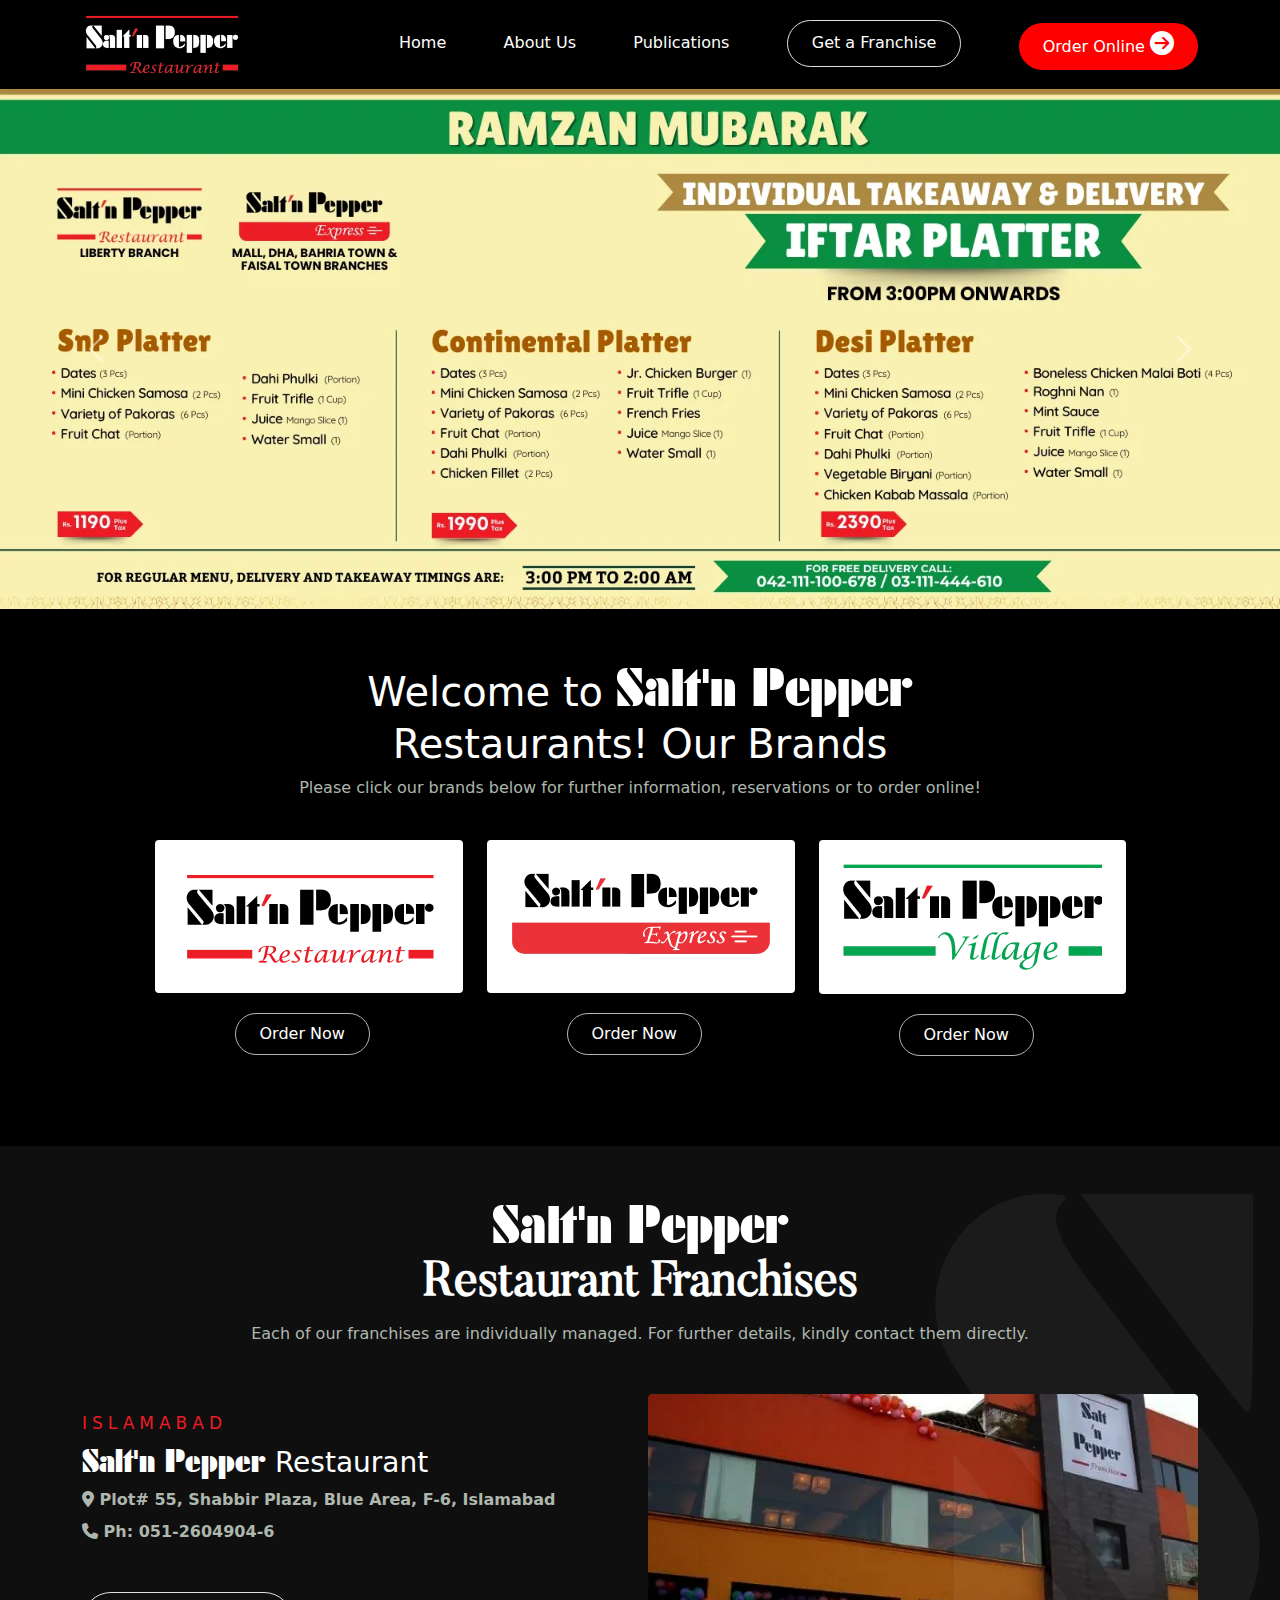
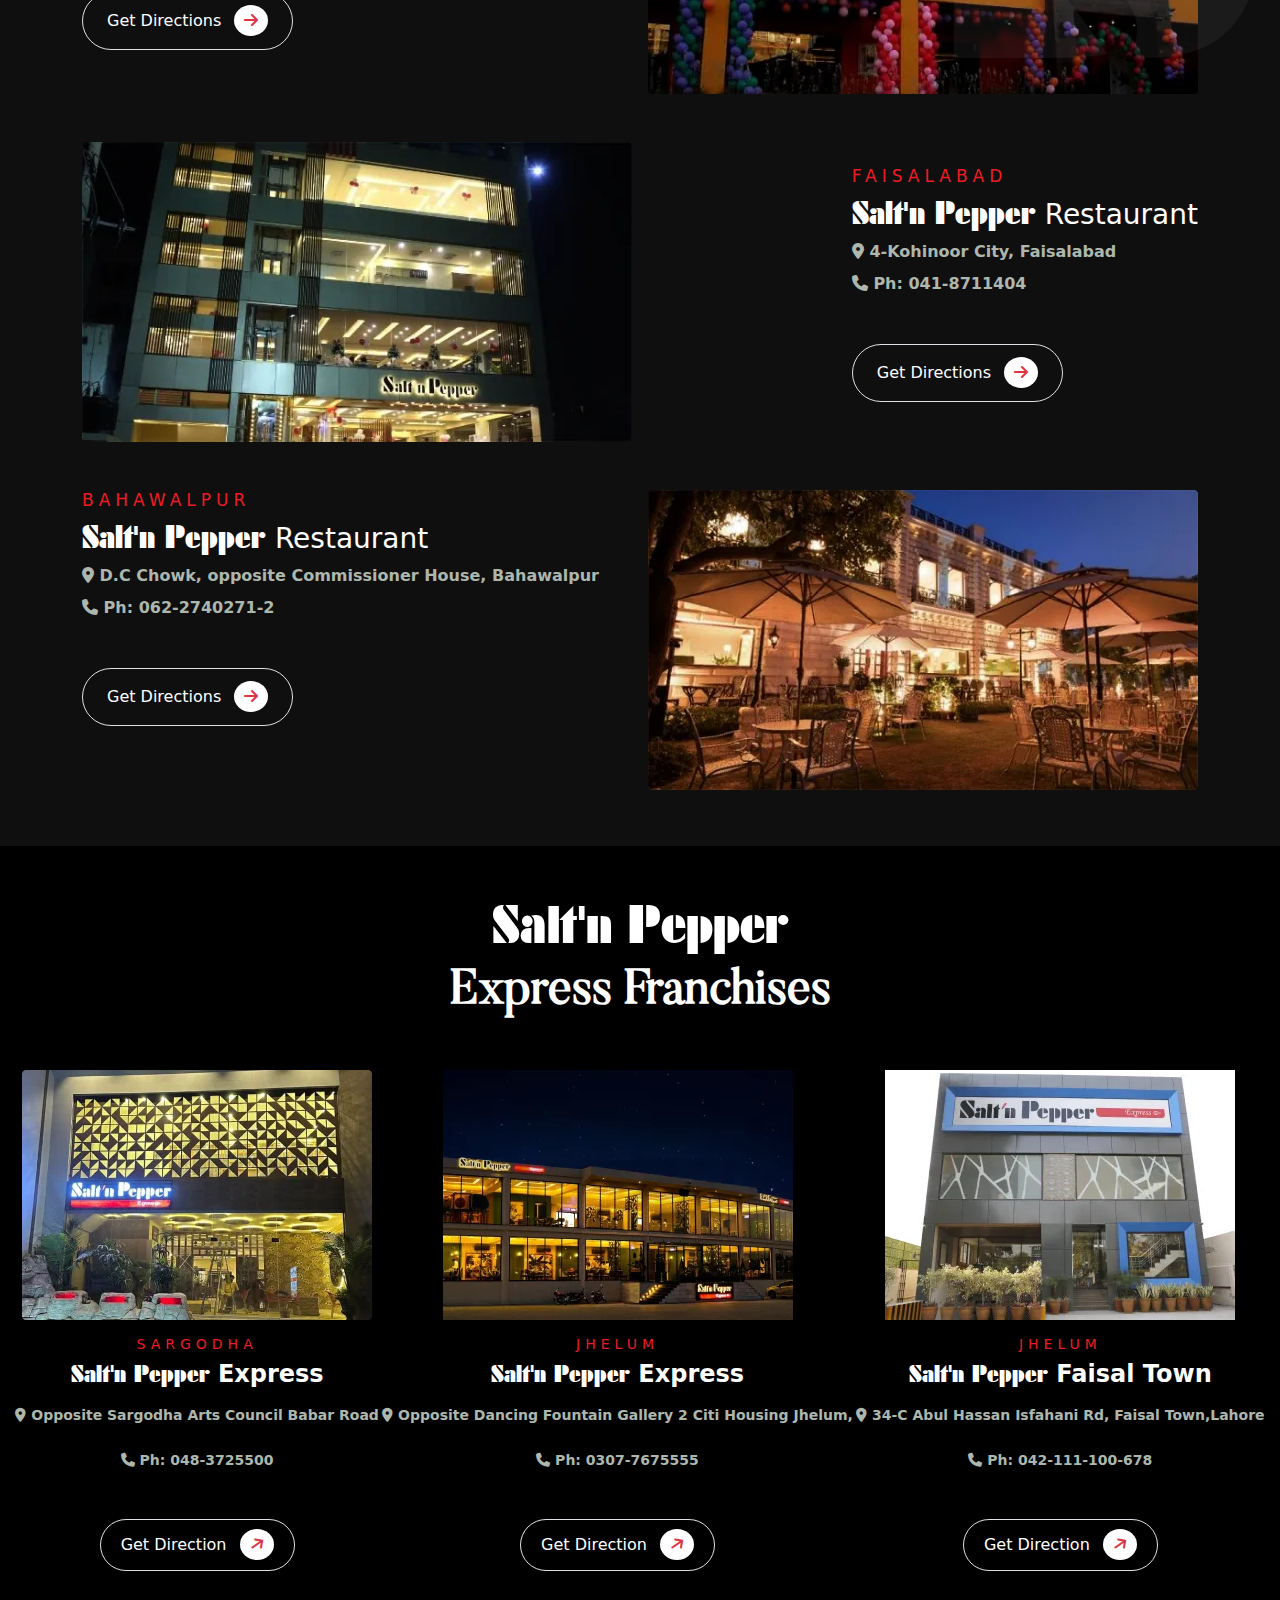
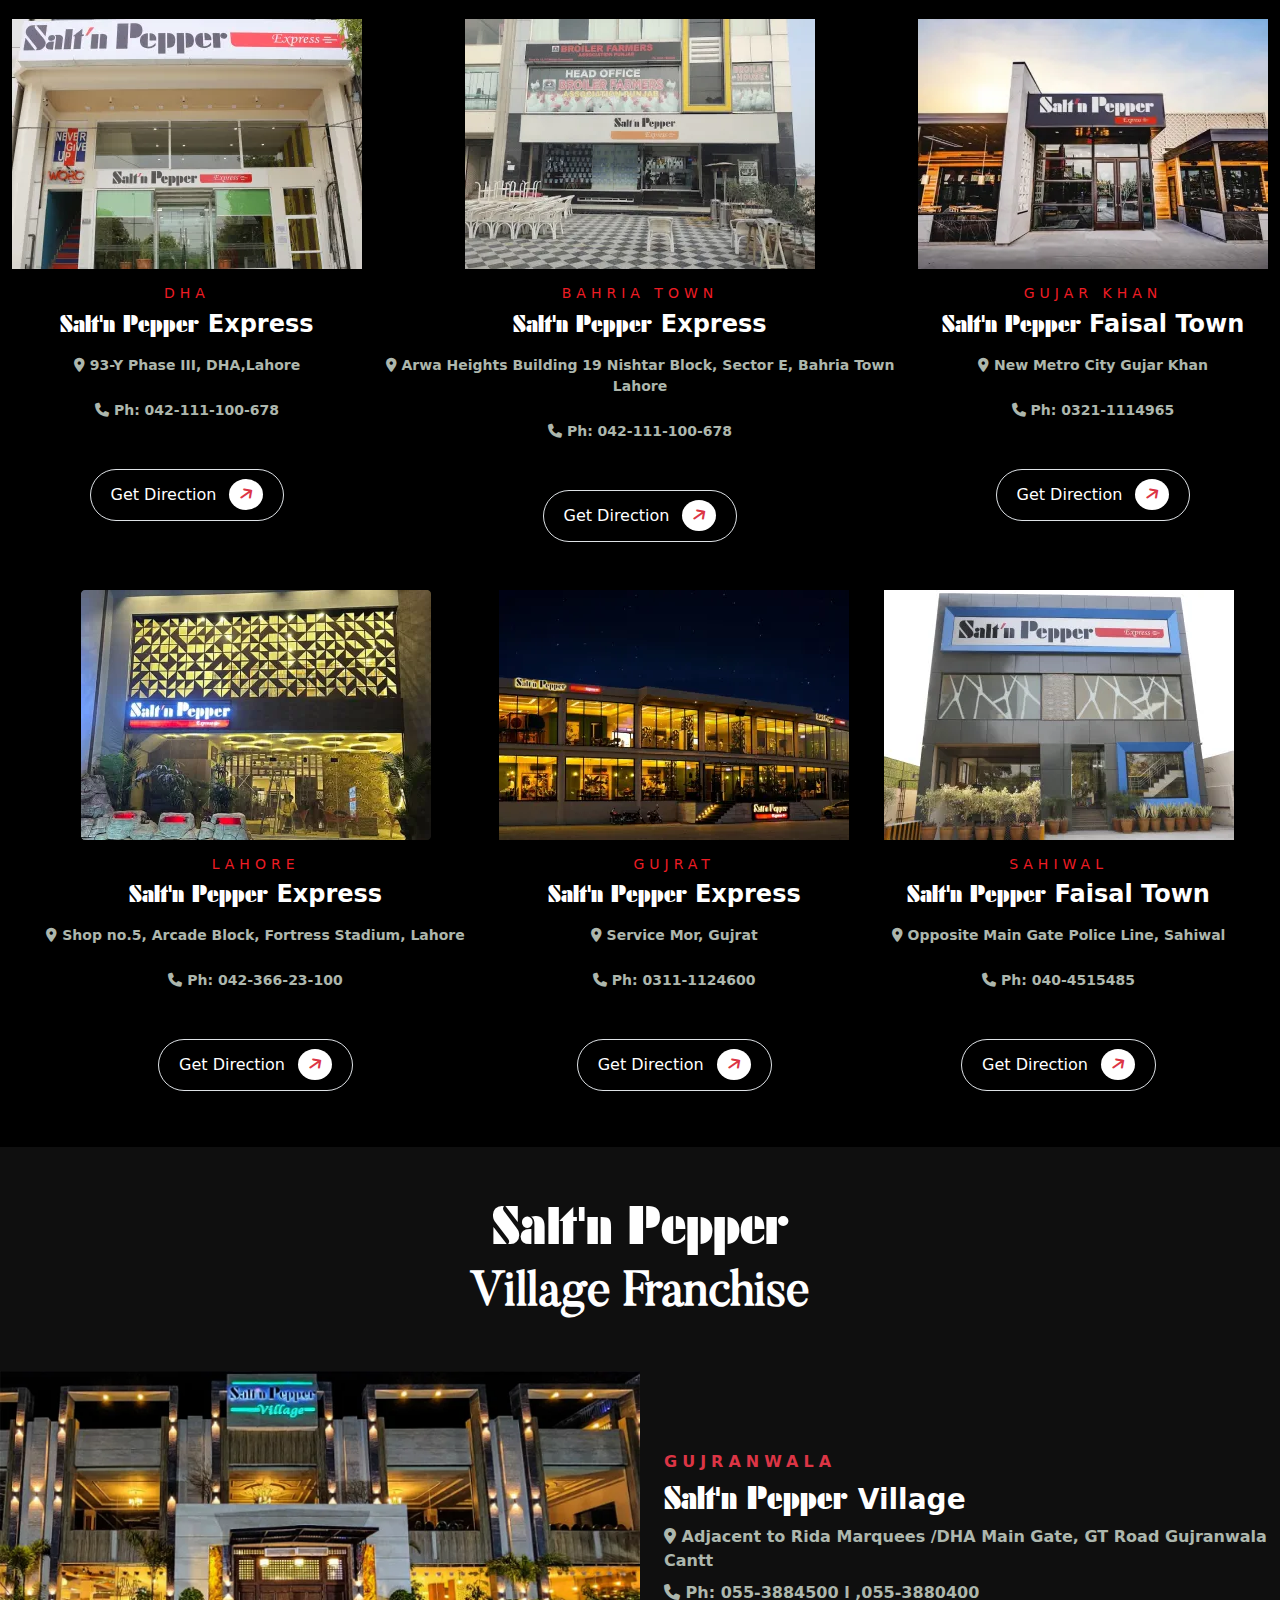
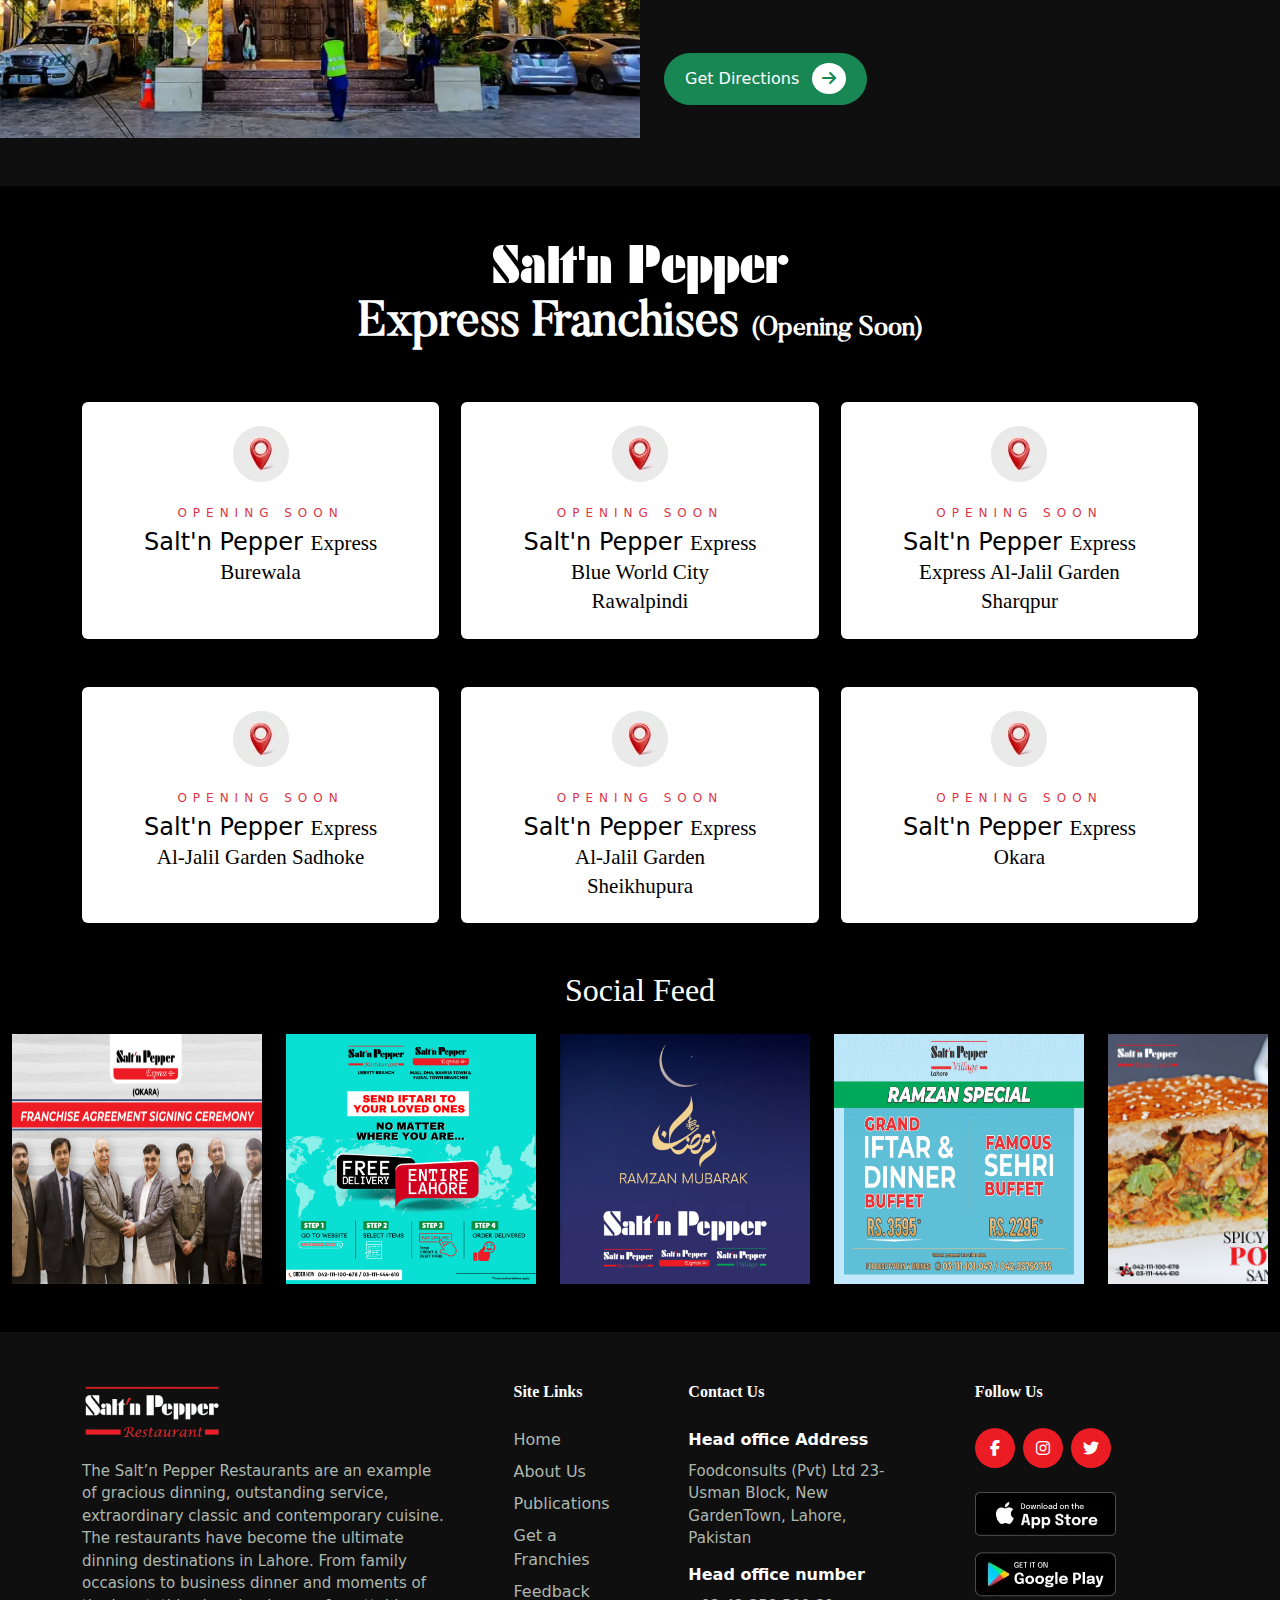
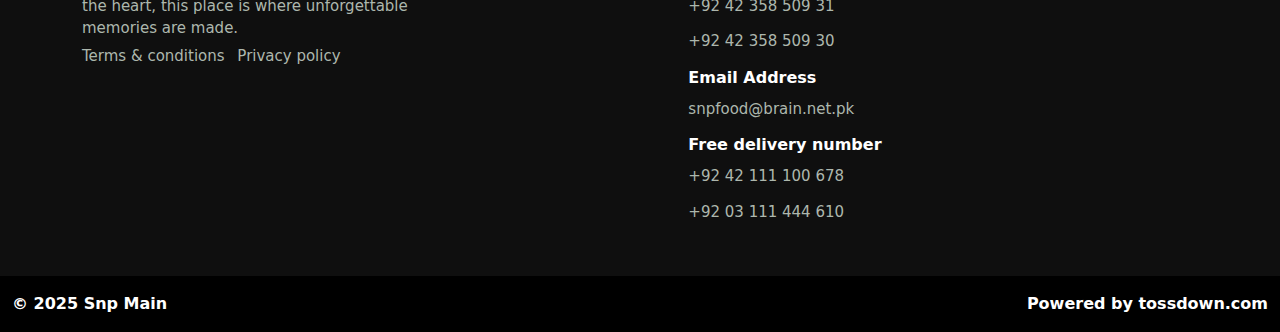
<file: index.html>
<!DOCTYPE html>
<html lang="en">

<head>
  <meta charset="UTF-8">
  <meta name="viewport" content="width=device-width, initial-scale=1.0">
  <title>Salt n Peper Clone</title>
  <link rel="stylesheet" href="https://cdnjs.cloudflare.com/ajax/libs/font-awesome/6.7.2/css/all.min.css"
    integrity="sha512-Evv84Mr4kqVGRNSgIGL/F/aIDqQb7xQ2vcrdIwxfjThSH8CSR7PBEakCr51Ck+w+/U6swU2Im1vVX0SVk9ABhg=="
    crossorigin="anonymous" referrerpolicy="no-referrer" />
  <link href="https://cdn.jsdelivr.net/npm/bootstrap@5.3.3/dist/css/bootstrap.min.css" rel="stylesheet"
    integrity="sha384-QWTKZyjpPEjISv5WaRU9OFeRpok6YctnYmDr5pNlyT2bRjXh0JMhjY6hW+ALEwIH" crossorigin="anonymous">
  <link rel="stylesheet" href="styles.css">
</head>

<body>

  <header>
    <div class="container d-none d-lg-block py-2">
      <div class="row align-items-center">
        <div class="col-4 col-md-3">
          <div class="logo">
            <img src="./assets/logo.webp" alt="Salt'n Pepper">
          </div>
        </div>
        <div class="nav-links col-6 col-md-7 col-lg-9 offset-lg-0 offset-2 d-flex align-items-center">
          <ul class="d-flex justify-content-between mb-0 w-100">
            <li><a href="./index.html">Home</a></li>
            <li><a href="./about.html">About Us</a></li>
            <li><a href="./public.html">Publications</a></li>
            <li><a href="./franchise.html" class="primary header-btn border px-4 rounded-5">Get a Franchise</a></li>
            <li><a href="./index.html" class="secondary header-btn px-4 rounded-5">Order Online <i
                  class="fa-solid fa-circle-arrow-right"></i></a></li>
          </ul>
        </div>
      </div>
    </div>
    <div class="d-block d-lg-none navbar bg-black border-bottom border-body py-0" data-bs-theme="dark">
      <div class="container text-center">
        <a class="navbar-brand logo2" href="./index.html">
          <img src="./assets/logo.webp" alt="Salt'n Pepper">
        </a>
        <button class="navbar-toggler" type="button" data-bs-toggle="collapse" data-bs-target="#navbarSupportedContent"
          aria-controls="navbarSupportedContent" aria-expanded="false" aria-label="Toggle navigation">
          <span class="navbar-toggler-icon"></span>
        </button>
        <div class="collapse navbar-collapse" id="navbarSupportedContent">
          <ul class="navbar-nav me-auto mb-2 mb-lg-0">
            <li class="nav-item">
              <a class="nav-link active text-white fw-semibold" aria-current="page" href="./index.html">Home</a>
            </li>
            <li class="nav-item">
              <a class="nav-link text-white fw-semibold" href="./about.html">About Us</a>
            </li>
            <li class="nav-item">
              <a class="nav-link text-white fw-semibold" href="./public.html">Publications</a>
            </li>
            </li>
            <li class="nav-item">
              <a class="nav-link text-white fw-semibold" href="./franchise.html">Get a Franchise</a>
            </li>
            <li class="nav-item">
              <a class="nav-link text-white fw-semibold" href="./index.html">Order Online</a>
            </li>
          </ul>
        </div>
      </div>
    </div>
  </header>

  <main>
    <section>
      <div id="carouselExampleAutoplaying" class="carousel slide slider" data-bs-ride="carousel">
        <div class="carousel-inner">
          <div class="carousel-item active">
            <img src="./assets/ramadan_caurosil.webp" class="d-block w-100" alt="Ramazan Offers">
          </div>
          <div class="carousel-item">
            <img src="./assets/caurosil_B_B_B.webp" class="d-block w-100" alt="B.B.B Food">
          </div>
          <div class="carousel-item">
            <img src="./assets/caurosil_beef_karahi.webp" class="d-block w-100" alt="Karahi">
          </div>
          <div class="carousel-item">
            <img src="./assets/caurosil_building.webp" class="d-block w-100" alt="Resturant">
          </div>
          <div class="carousel-item">
            <img src="./assets/caurosil_discount.webp" class="d-block w-100" alt="Special Offers">
          </div>
          <div class="carousel-item">
            <img src="./assets/caurosil_free_delivery.webp" class="d-block w-100" alt="Free Delivery">
          </div>
          <div class="carousel-item">
            <img src="./assets/caurosil_lunch.webp" class="d-block w-100" alt="Best Taste">
          </div>
        </div>
        <button class="carousel-control-prev" type="button" data-bs-target="#carouselExampleAutoplaying"
          data-bs-slide="prev">
          <span class="carousel-control-prev-icon" aria-hidden="true"></span>
          <span class="visually-hidden">Previous</span>
        </button>
        <button class="carousel-control-next" type="button" data-bs-target="#carouselExampleAutoplaying"
          data-bs-slide="next">
          <span class="carousel-control-next-icon" aria-hidden="true"></span>
          <span class="visually-hidden">Next</span>
        </button>
      </div>
    </section>
    <section>
      <div class="second-section conatienr py-5 text-center">
        <div class="w-50 row mx-auto">
          <h1 class="text-white fw-light px-0 mx-0">Welcome to <span class="large-heading">Salt'n Pepper</span>
            Restaurants! Our Brands</h1>
        </div>
        <div class="w-50 row w-75 mx-auto mb-4">
          <p class="para px-0 mx-0">Please click our brands below for further information, reservations or
            to order online!</p>
        </div>
        <div class="card-section d-flex justify-content-center column-gap-4">
          <div class="text-center mx-0">
            <img src="./assets/card-1.webp" alt="" class="bg-white rounded-1 p-4">
            <button class="btn d-none d-lg-block border border-dark-subtle text-white py-2 px-4 rounded-5">Order
              Now</button>
          </div>
          <div class="text-center mx-0">
            <img src="./assets/card-2.webp" alt="" class="bg-white rounded-1 p-4">
            <button class="btn d-none d-lg-block border border-dark-subtle text-white py-2 px-4 rounded-5">Order
              Now</button>
          </div>
          <div class="text-center mx-0">
            <img src="./assets/card-3.webp" alt="" class="bg-white rounded-1 p-4">
            <button class="btn d-none d-lg-block border border-dark-subtle text-white py-2 px-4 rounded-5">Order
              Now</button>
          </div>
        </div>
      </div>
    </section>
    <section>
      <div class="third-section position-relative">
        <div class="third-section-content container pt-5 pb-2 z-3">
          <div class="s-pic position-absolute top-2 end-0 z-1"></div>
          <h1 class="text-center secondary-large-heading text-white"><span class="large-heading d-block">Salt'n
              Pepper</span>Restaurant Franchises</h1>
          <p class="para text-center mb-5">Each of our franchises are individually managed. For further details, kindly
            contact them
            directly.
          </p>
          <div class="third-card-section">
            <div class="first-card d-flex flex-column flex-lg-row justify-content-lg-between align-items-center mb-5">
              <div class="third-card-left">
                <h5>Islamabad</h5>
                <h3 class="text-white fw-light"><span class="medium-heading">Salt'n Pepper</span> Restaurant
                </h3>
                <div class="location-section fw-semibold mb-2">
                  <i class="fa-solid fa-location-dot"></i>
                  <span>Plot# 55, Shabbir Plaza, Blue Area, F-6, Islamabad</span>
                </div>
                <div class="call-section fw-semibold mb-5">
                  <i class="fa-solid fa-phone"></i>
                  <span> Ph: 051-2604904-6</span>
                </div>
                <button class="btn border rounded-5 py-3 px-4 text-white mb-4">Get Directions <span
                    class="bg-white ms-2"><i class="fa-solid fa-arrow-right text-danger"></i></span></button>
              </div>
              <div class="third-card-right">
                <img src="./assets/first-pic.webp" alt="">
              </div>
            </div>
            <div class="first-card d-lg-flex d-none flex-column flex-lg-row  justify-content-lg-between mb-5">
              <div class="third-card-left">
                <img src="./assets/second-pic.webp" alt="">
              </div>
              <div class="third-card-right">
                <h5 class="mt-4 ">Faisalabad</h5>
                <h3 class="text-white fw-light"><span class="medium-heading">Salt'n Pepper</span> Restaurant
                </h3>
                <div class="location-section fw-semibold mb-2">
                  <i class="fa-solid fa-location-dot"></i>
                  <span>4-Kohinoor City, Faisalabad</span>
                </div>
                <div class="call-section fw-semibold mb-5">
                  <i class="fa-solid fa-phone"></i>
                  <span>Ph: 041-8711404</span>
                </div>
                <button class="btn border rounded-5 py-3 px-4 text-white">Get Directions <span class="bg-white ms-2"><i
                      class="fa-solid fa-arrow-right text-danger"></i></span></button>
              </div>
            </div>
            <div class="first-card d-flex flex-column flex-lg-row justify-content-lg-between mb-5">
              <div class="third-card-left">
                <h5>Bahawalpur</h5>
                <h3 class="text-white fw-light"><span class="medium-heading">Salt'n Pepper</span> Restaurant
                </h3>
                <div class="location-section fw-semibold mb-2">
                  <i class="fa-solid fa-location-dot"></i>
                  <span>D.C Chowk, opposite Commissioner House, Bahawalpur</span>
                </div>
                <div class="call-section fw-semibold mb-5">
                  <i class="fa-solid fa-phone"></i>
                  <span> Ph: 062-2740271-2</span>
                </div>
                <button class="btn border rounded-5 mb-4 py-3 px-4 text-white">Get Directions <span
                    class="bg-white ms-2"><i class="fa-solid fa-arrow-right text-danger"></i></span></button>
              </div>
              <div class="third-card-right">
                <img src="./assets/third-pic.webp" alt="">
              </div>
            </div>
            <div class="first-card d-flex d-lg-none flex-column flex-lg-row justify-content-lg-between mb-5">
              <div class="third-card-left">
                <h5>Faisalabad</h5>
                <h3 class="text-white fw-light"><span class="medium-heading">Salt'n Pepper</span> Restaurant
                </h3>
                <div class="location-section fw-semibold mb-2">
                  <i class="fa-solid fa-location-dot"></i>
                  <span> 4-Kohinoor City, Faisalabad</span>
                </div>
                <div class="call-section fw-semibold mb-5">
                  <i class="fa-solid fa-phone"></i>
                  <span> Ph: 041-8711404</span>
                </div>
                <button class="btn border rounded-5 mb-4 py-3 px-4 text-white">Get Directions <span
                    class="bg-white ms-2"><i class="fa-solid fa-arrow-right text-danger"></i></span></button>
              </div>
              <div class="third-card-right">
                <img src="./assets/second-pic.webp" alt="">
              </div>
            </div>
          </div>
        </div>
      </div>
    </section>
    <section>
      <div class="fourth-section container-fluid text-center text-white pt-5 pb-2">
        <h2 class="large-heading">Salt'n Pepper</h2>
        <h2 class="secondary-large-heading mb-5">Express Franchises</h2>
        <div class="fourth-card-section d-flex flex-column flex-nowrap flex-lg-row justify-content-evenly">
          <div class="fourth-card">
            <img src="./assets/fourth-section-card-1.webp" alt="">
            <h6 class="fourth-small-heading text-uppercase fw-light mt-3">sargodha</h6>
            <h4 class="fw-semibold mb-3"><span class="small-heading">Salt'n Pepper</span> Express</h4>
            <p class="fourth-section-location fw-semibold mb-4"> <i class="fa-solid fa-location-dot"></i> Opposite
              Sargodha Arts Council Babar Road</p>
            <p class="fourth-section-call fw-semibold mb-5"><i class="fa-solid fa-phone"></i> Ph: 048-3725500</p>
            <button class="btn border rounded-5 text-white mb-5">Get Direction <span
                class="fourth-btn bg-white text-danger ms-2"><i class="fa-solid fa-arrow-right"></i></span></button>
          </div>
          <div class="fourth-card">
            <img src="./assets/fourth-section-card-2.webp" alt="">
            <h6 class="fourth-small-heading text-uppercase fw-light mt-3">Jhelum</h6>
            <h4 class="fw-semibold mb-3"><span class="small-heading">Salt'n Pepper</span> Express</h4>
            <p class="fourth-section-location fw-semibold mb-4"> <i class="fa-solid fa-location-dot"></i> Opposite
              Dancing Fountain Gallery 2 Citi Housing Jhelum,</p>
            <p class="fourth-section-call fw-semibold mb-5"><i class="fa-solid fa-phone"></i> Ph: 0307-7675555</p>
            <button class="btn border rounded-5 text-white mb-5">Get Direction <span
                class="fourth-btn bg-white text-danger ms-2"><i class="fa-solid fa-arrow-right"></i></span></button>
          </div>
          <div class="fourth-card">
            <img src="./assets/fourth-section-card-3.webp" alt="">
            <h6 class="fourth-small-heading text-uppercase fw-light mt-3">Jhelum</h6>
            <h4 class="fw-semibold mb-3"><span class="small-heading">Salt'n Pepper</span> Faisal Town</h4>
            <p class="fourth-section-location fw-semibold mb-4"> <i class="fa-solid fa-location-dot"></i> 34-C Abul
              Hassan Isfahani Rd, Faisal Town,Lahore</p>
            <p class="fourth-section-call fw-semibold mb-5"><i class="fa-solid fa-phone"></i> Ph: 042-111-100-678</p>
            <button class="btn border rounded-5 text-white mb-5">Get Direction <span
                class="fourth-btn bg-white text-danger ms-2"><i class="fa-solid fa-arrow-right"></i></span></button>
          </div>
        </div>
        <div class="fourth-card-section d-flex flex-column flex-nowrap flex-lg-row justify-content-evenly">
          <div class="fourth-card">
            <img src="./assets/fourth-section-card-4.webp" alt="">
            <h6 class="fourth-small-heading text-uppercase fw-light mt-3">DHA</h6>
            <h4 class="fw-semibold mb-3"><span class="small-heading">Salt'n Pepper</span> Express</h4>
            <p class="fourth-section-location fw-semibold mb-4"> <i class="fa-solid fa-location-dot"></i> 93-Y Phase
              III, DHA,Lahore</p>
            <p class="fourth-section-call fw-semibold mb-5"><i class="fa-solid fa-phone"></i> Ph: 042-111-100-678</p>
            <button class="btn border rounded-5 text-white mb-5">Get Direction <span
                class="fourth-btn bg-white text-danger ms-2"><i class="fa-solid fa-arrow-right"></i></span></button>
          </div>
          <div class="fourth-card">
            <img src="./assets/fourth-section-card-5.webp" alt="">
            <h6 class="fourth-small-heading text-uppercase fw-light mt-3">Bahria Town</h6>
            <h4 class="fw-semibold mb-3"><span class="small-heading">Salt'n Pepper</span> Express</h4>
            <p class="fourth-section-location fw-semibold mb-4"> <i class="fa-solid fa-location-dot"></i> Arwa Heights
              Building 19 Nishtar Block, Sector E, Bahria Town Lahore</p>
            <p class="fourth-section-call fw-semibold mb-5"><i class="fa-solid fa-phone"></i> Ph: 042-111-100-678</p>
            <button class="btn border rounded-5 text-white mb-5">Get Direction <span
                class="fourth-btn bg-white text-danger ms-2"><i class="fa-solid fa-arrow-right"></i></span></button>
          </div>
          <div class="fourth-card">
            <img src="./assets/fourth-section-card-6.webp" alt="">
            <h6 class="fourth-small-heading text-uppercase fw-light mt-3">Gujar Khan</h6>
            <h4 class="fw-semibold mb-3"><span class="small-heading">Salt'n Pepper</span> Faisal Town</h4>
            <p class="fourth-section-location fw-semibold mb-4"> <i class="fa-solid fa-location-dot"></i> New Metro City
              Gujar Khan
            </p>
            <p class="fourth-section-call fw-semibold mb-5"><i class="fa-solid fa-phone"></i> Ph: 0321-1114965</p>
            <button class="btn border rounded-5 text-white mb-5">Get Direction <span
                class="fourth-btn bg-white text-danger ms-2"><i class="fa-solid fa-arrow-right"></i></span></button>
          </div>
        </div>
        <div class="fourth-card-section d-flex flex-column flex-nowrap flex-lg-row justify-content-evenly">
          <div class="fourth-card">
            <img src="./assets/fourth-section-card-1.webp" alt="">
            <h6 class="fourth-small-heading text-uppercase fw-light mt-3">Lahore</h6>
            <h4 class="fw-semibold mb-3"><span class="small-heading">Salt'n Pepper</span> Express</h4>
            <p class="fourth-section-location fw-semibold mb-4"> <i class="fa-solid fa-location-dot"></i> Shop no.5,
              Arcade Block, Fortress Stadium, Lahore</p>
            <p class="fourth-section-call fw-semibold mb-5"><i class="fa-solid fa-phone"></i> Ph: 042-366-23-100</p>
            <button class="btn border rounded-5 text-white mb-5">Get Direction <span
                class="fourth-btn bg-white text-danger ms-2"><i class="fa-solid fa-arrow-right"></i></span></button>
          </div>
          <div class="fourth-card">
            <img src="./assets/fourth-section-card-2.webp" alt="">
            <h6 class="fourth-small-heading text-uppercase fw-light mt-3">Gujrat</h6>
            <h4 class="fw-semibold mb-3"><span class="small-heading">Salt'n Pepper</span> Express</h4>
            <p class="fourth-section-location fw-semibold mb-4"> <i class="fa-solid fa-location-dot"></i> Service Mor,
              Gujrat</p>
            <p class="fourth-section-call fw-semibold mb-5"><i class="fa-solid fa-phone"></i> Ph: 0311-1124600</p>
            <button class="btn border rounded-5 text-white mb-5">Get Direction <span
                class="fourth-btn bg-white text-danger ms-2"><i class="fa-solid fa-arrow-right"></i></span></button>
          </div>
          <div class="fourth-card">
            <img src="./assets/fourth-section-card-3.webp" alt="">
            <h6 class="fourth-small-heading text-uppercase fw-light mt-3">Sahiwal</h6>
            <h4 class="fw-semibold mb-3"><span class="small-heading">Salt'n Pepper</span> Faisal Town</h4>
            <p class="fourth-section-location fw-semibold mb-4"> <i class="fa-solid fa-location-dot"></i> Opposite Main
              Gate Police Line, Sahiwal
            </p>
            <p class="fourth-section-call fw-semibold mb-5"><i class="fa-solid fa-phone"></i> Ph: 040-4515485</p>
            <button class="btn border rounded-5 text-white mb-5">Get Direction <span
                class="fourth-btn bg-white text-danger ms-2"><i class="fa-solid fa-arrow-right"></i></span></button>
          </div>
        </div>
      </div>
    </section>
    <section>
      <div class="fifth-section container-fluid text-white pt-5 px-0">
        <h2 class="large-heading text-center">Salt'n Pepper</h2>
        <h2 class="secondary-large-heading text-center mb-5">Village Franchise</h2>
        <div class="fifth-content-section d-flex flex-column flex-lg-row justify-content-between align-items-center">
          <div class="fifth-left w-50">
            <img src="./assets/fifth-section-pic.webp" alt="" class="mb-5">
          </div>
          <div class="fifth-right w-50 ps-4">
            <h6 class="text-danger fw-semibold">GUJRANWALA</h6>
            <h3 class="fw-semibold"><span class="medium-heading">Salt'n Pepper</span> Village</h3>
            <div class="fifth-location fw-semibold mb-2"><i class="fa-solid fa-location-dot"></i> Adjacent to Rida
              Marquees /DHA Main Gate, GT Road Gujranwala Cantt</div>
            <div class="fifth-call fw-semibold mb-5"><i class="fa-solid fa-phone"></i> Ph: 055-3884500 l ,055-3880400
            </div>
            <button class="btn border border-success bg-success rounded-5 text-white">Get Directions <span
                class="bg-white text-success ms-2"><i class="fa-solid fa-arrow-right"></i></span></button>
          </div>
        </div>
      </div>
    </section>
    <section>
      <div class="sixth-section container py-5">
        <h2 class="large-heading text-center text-white mb-0">Salt'n Pepper</h2>
        <h2 class="secondary-large-heading text-center text-white mb-5">Express Franchises <span
            class="sixth-small">(Opening Soon)</span></h2>
        <div class="sixth-card-section d-flex flex-column flex-lg-row align-items-center justify-content-between mb-5">
          <div class="sixth-card text-center pt-4 pb-3 px-5 bg-white rounded-2">
            <img src="./assets/location.webp" alt="" class="mb-4">
            <h6 class="text-uppercase text-danger fw-light">Opening Soon</h6>
            <h4 class="text-black">Salt'n Pepper <span class="extra-small-heading">Express <br>
                Burewala</span> <br> <br></h4>
          </div>
          <div class="sixth-card text-center pt-4 pb-3 px-5 bg-white rounded-2">
            <img src="./assets/location.webp" alt="" class="mb-4">
            <h6 class="text-uppercase text-danger fw-light">Opening Soon</h6>
            <h4 class="text-black">Salt'n Pepper <span class="extra-small-heading">Express <br> Blue World City <br>
                Rawalpindi</span></h4>
          </div>
          <div class="sixth-card text-center pt-4 pb-3 px-5 bg-white rounded-2">
            <img src="./assets/location.webp" alt="" class="mb-4">
            <h6 class="text-uppercase text-danger fw-light">Opening Soon</h6>
            <h4 class="text-black">Salt'n Pepper <span class="extra-small-heading">Express <br> Express Al-Jalil Garden
                <br> Sharqpur</span></h4>
          </div>
        </div>
        <div class="sixth-card-section d-flex flex-column flex-lg-row align-items-center justify-content-between">
          <div class="sixth-card text-center pt-4 pb-3 px-5 bg-white rounded-2">
            <img src="./assets/location.webp" alt="" class="mb-4">
            <h6 class="text-uppercase text-danger fw-light">Opening Soon</h6>
            <h4 class="text-black">Salt'n Pepper <span class="extra-small-heading">Express <br> Al-Jalil Garden
                Sadhoke</span> <br> <br> </h4>
          </div>
          <div class="sixth-card text-center pt-4 pb-3 px-5 bg-white rounded-2">
            <img src="./assets/location.webp" alt="" class="mb-4">
            <h6 class="text-uppercase text-danger fw-light">Opening Soon</h6>
            <h4 class="text-black">Salt'n Pepper <span class="extra-small-heading">Express <br> Al-Jalil Garden <br>
                Sheikhupura</span></h4>
          </div>
          <div class="sixth-card text-center pt-4 pb-3 px-5 bg-white rounded-2">
            <img src="./assets/location.webp" alt="" class="mb-4">
            <h6 class="text-uppercase text-danger fw-light">Opening Soon</h6>
            <h4 class="text-black">Salt'n Pepper <span class="extra-small-heading">Express <br>Okara</span> <br> <br>
            </h4>
          </div>
        </div>
      </div>
    </section>
    <section>
      <div class="last-section container-fluid mb-5">
        <h2 class="medium-heading text-white text-center mb-4 fw-bold">Social Feed</h2>
        <div class="last-img-section d-flex justify-content-start column-gap-4">
          <img src="./assets/last-section-first-pic.jpg" alt="" class="text-center">
          <img src="./assets/last-section-second-pic.jpg" alt="" class="text-center">
          <img src="./assets/last-section-third-pic.jpg" alt="" class="text-center">
          <img src="./assets/last-section-fifth-pic.jpg" alt="" class="text-center">
          <img src="./assets/last-section-sixth-pic.jpg" alt="" class="text-center">
          <img src="./assets/last-section-seventh-pic.jpg" alt="" class="text-center">
        </div>
      </div>
    </section>
  </main>

  <footer>
    <div class="footer-section container-fluid py-5">
      <div class="smallest-footer container text-center d-sm-none">
        <img src="./assets/footer-logo.webp" alt="Salt an Pepper" class="mb-3">
        <p class="para">The Salt’n Pepper Restaurants are an example of gracious dinning, outstanding service,
          extraordinary classic and contemporary cuisine. The restaurants have become the ultimate dinning destinations
          in Lahore. From family occasions to business dinner and moments of the heart, this place is where
          unforgettable memories are made.</p>
        <div class="terms para">Terms & conditions <span class="ms-2">Privacy policy</span></div>
        <input type="checkbox" id="checkbox-1">
        <input type="checkbox" id="checkbox-2">
        <div class="accordian-section d-flex flex-column row-gap-2 mt-4 mb-3 text-start">
          <label for="checkbox-1">
            <div class="accordian-1 d-flex justify-content-between align-items-center">
              <h6 class="text-white">Site Links</h6>
              <i class="fa-solid fa-plus text-white"></i>
            </div>
          </label>
          <div class="accordian-1body flex-column row-gap-2">
            <a href="">Home</a>
            <a href="">About Us</a>
            <a href="">Publications</a>
            <a href="">Get a Franchies</a>
            <a href="" class="mb-2">Feedback</a>
          </div>
          <label for="checkbox-2">
            <div class="accordian-2 d-flex justify-content-between align-items-center">
              <h6 class="text-white">Contact Us</h6>
              <i class="fa-solid fa-plus text-white"></i>
            </div>
          </label>
          <div class="accordian-2body flex-column row-gap-2">
            <h5 class="mb-2 text-white">Head Office Address</h5>
            <div class="para-light">Foodconsults (Pvt) Ltd 23-Usman Block, New GardenTown, Lahore, Pakistan</div>
            <h5 class="mb-2 text-white">Head Office number</h5>
            <div class="para-light">+92 42 358 509 31</div>
            <div class="para-light">+92 42 358 509 30</div>
            <h5 class="mb-2 text-white">Email Address</h5>
            <div class="para-light">snpfood@brain.net.pk</div>
            <h5 class="mb-2 text-white">Free delivery number</h5>
            <div class="para-light">+92 42 111 100 678</div>
            <div class="para-light">+92 03 111 444 610</div>
          </div>
        </div>
        <div class="footer-icon-section d-flex justify-content-center column-gap-2 mb-4">
          <span class="bg-danger d-flex justify-content-center align-items-center">
            <i class="fa-brands fa-facebook-f text-white"></i>
          </span>
          <span class="bg-danger d-flex justify-content-center align-items-center">
            <i class="fa-brands fa-instagram text-white"></i>
          </span>
          <span class="bg-danger d-flex justify-content-center align-items-center">
            <i class="fa-brands fa-twitter text-white"></i>
          </span>
        </div>
        <div class="footer-buttons d-flex column-gap-3 justify-content-center flex-wrap">
          <img src="./assets/apple-logo.webp" alt="App Store" class="mb-3">
          <img src="./assets/play-store-logo.webp" alt="Play Store" class="mb-3">
        </div>
      </div>
      <div class="medium-footer1 d-none d-sm-flex d-lg-none column-gap-5">
        <div class="medium-first">
          <img src="./assets/footer-logo.webp" alt="Salt an Pepper" class="mb-3">
          <p class="para mb-3">The Salt’n Pepper Restaurants are an example of gracious dinning, outstanding service,
            extraordinary classic and contemporary cuisine. The restaurants have become the ultimate dinning
            destinations in Lahore. From family occasions to business dinner and moments of the heart, this place is
            where unforgettable memories are made.</p>
          <div class="terms para">Terms & conditions <span class="ms-2">Privacy policy</span></div>
        </div>
        <div class="medium-second d-flex flex-column row-gap-3">
          <div class="footer-heading text-white">
            Site Links
          </div>
          <a href="" class="para-light">Home</a>
          <a href="" class="para-light">About Us</a>
          <a href="" class="para-light">Publications</a>
          <a href="" class="para-light">Get a Franchies</a>
          <a href="" class="para-light">Feedback</a>
        </div>
        <div class="medium-third d-flex flex-column row-gap-3">
          <div class="footer-heading text-white">Contact Us</div>
          <div class="dark-footer-heading text-white fw-bold">Head office Address</div>
          <div class="para-light">Foodconsults (Pvt) Ltd
            23-Usman Block, New GardenTown, Lahore, Pakistan</div>
          <div class="dark-footer-heading text-white fw-bold">Head office number</div>
          <div class="para-light">+92 42 358 509 31</div>
          <div class="para-light">+92 42 358 509 30</div>
          <div class="dark-footer-heading text-white fw-bold">Email Address</div>
          <div class="para-light">snpfood@brain.net.pk</div>
          <div class="dark-footer-heading text-white fw-bold">Free delivery number</div>
          <div class="para-light">+92 42 111 100 678</div>
          <div class="para-light">+92 03 111 444 610</div>
        </div>
      </div>
      <div class="medium-footer2  d-none d-sm-flex d-lg-none flex-column row-gap-3">
        <div class="footer-heading text-white">Follow Us</div>
        <div class="footer-icon-section d-flex column-gap-2">
          <span class="bg-danger d-flex justify-content-center align-items-center">
            <i class="fa-brands fa-facebook-f text-white"></i>
          </span>
          <span class="bg-danger d-flex justify-content-center align-items-center">
            <i class="fa-brands fa-instagram text-white"></i>
          </span>
          <span class="bg-danger d-flex justify-content-center align-items-center">
            <i class="fa-brands fa-twitter text-white"></i>
          </span>
        </div>
        <img src="./assets/apple-logo.webp" alt="App Store" width="141px">
        <img src="./assets/play-store-logo.webp" alt="Play Store" width="141px">
      </div>
      <div class="large-footer d-none d-lg-flex container justify-content-between">
        <div class="first">
          <img src="./assets/footer-logo.webp" alt="Salt an Pepper" class="mb-3">
          <p class="para-light">The Salt’n Pepper Restaurants are an example of gracious dinning, outstanding service,
            extraordinary classic and contemporary cuisine. The restaurants have become the ultimate dinning
            destinations in Lahore. From family occasions to business dinner and moments of the heart, this place is
            where unforgettable memories are made.</p>
          <div class="terms para-light">Terms & conditions <span class="ms-2">Privacy policy</span></div>
        </div>
        <div class="second d-flex flex-column row-gap-2">
          <div class="heading mb-3">Site Links</div>
          <a href="" class="para">Home</a>
          <a href="" class="para">About Us</a>
          <a href="" class="para">Publications</a>
          <a href="" class="para">Get a Franchies</a>
          <a href="" class="para">Feedback</a>
        </div>
        <div class="third d-flex flex-column row-gap-2">
          <div class="heading mb-3">Contact Us</div>
          <a href="" class="dark-heading">Head office Address</a>
          <div class="para-light">Foodconsults (Pvt) Ltd
            23-Usman Block, New GardenTown, Lahore, Pakistan</div>
          <div class="dark-heading">Head office number </div>
          <div class="para-light">+92 42 358 509 31</div>
          <div class="para-light">+92 42 358 509 30</div>
          <div class="dark-heading">Email Address</div>
          <a href="" class="para-light">snpfood@brain.net.pk</a>
          <div class="dark-heading">Free delivery number</div>
          <a href="" class="para-light">+92 42 111 100 678</a>
          <a href="" class="para-light">+92 03 111 444 610</a>
        </div>
        <div class="fourth d-flex flex-column row-gap-4">
          <div class="heading">Follow Us</div>
          <div class="footer-icon-section d-flex column-gap-2">
            <span class="bg-danger d-flex justify-content-center align-items-center">
              <i class="fa-brands fa-facebook-f text-white"></i>
            </span>
            <span class="bg-danger d-flex justify-content-center align-items-center">
              <i class="fa-brands fa-instagram text-white"></i>
            </span>
            <span class="bg-danger d-flex justify-content-center align-items-center">
              <i class="fa-brands fa-twitter text-white"></i>
            </span>
          </div>
          <div class="buttons">
            <img src="./assets/apple-logo.webp" alt="App Store" class="mb-3">
            <img src="./assets/play-store-logo.webp" alt="Play Store">
          </div>
        </div>
      </div>
    </div>
    <div
      class="footer-last-txt container-fluid d-flex flex-column flex-sm-row justify-content-sm-between align-items-center text-white py-3">
      <div class="first-txt fw-semibold">© 2025 Snp Main</div>
      <div class="second-txt fw-semibold">Powered by tossdown.com</div>
    </div>
  </footer>

  <script src="https://cdn.jsdelivr.net/npm/bootstrap@5.3.3/dist/js/bootstrap.bundle.min.js"
    integrity="sha384-YvpcrYf0tY3lHB60NNkmXc5s9fDVZLESaAA55NDzOxhy9GkcIdslK1eN7N6jIeHz"
    crossorigin="anonymous"></script>

</body>

</html>
</file>
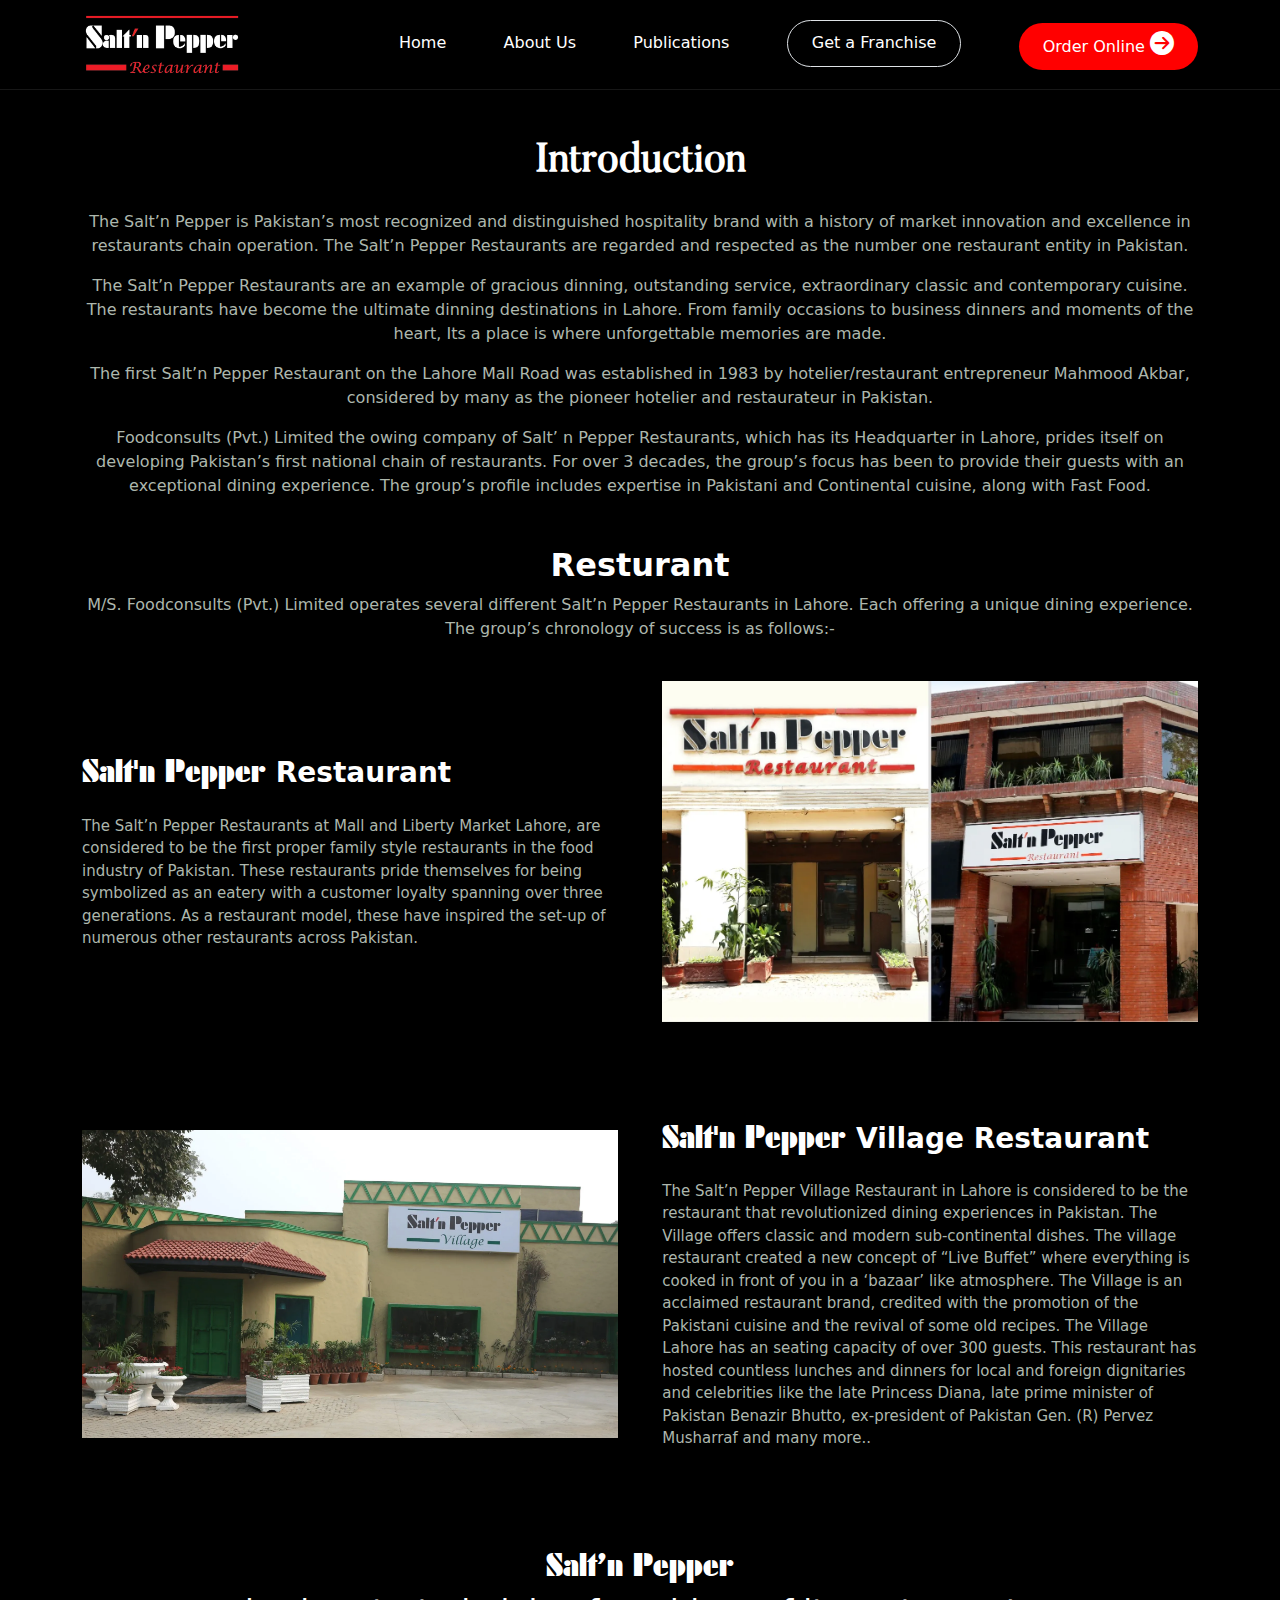
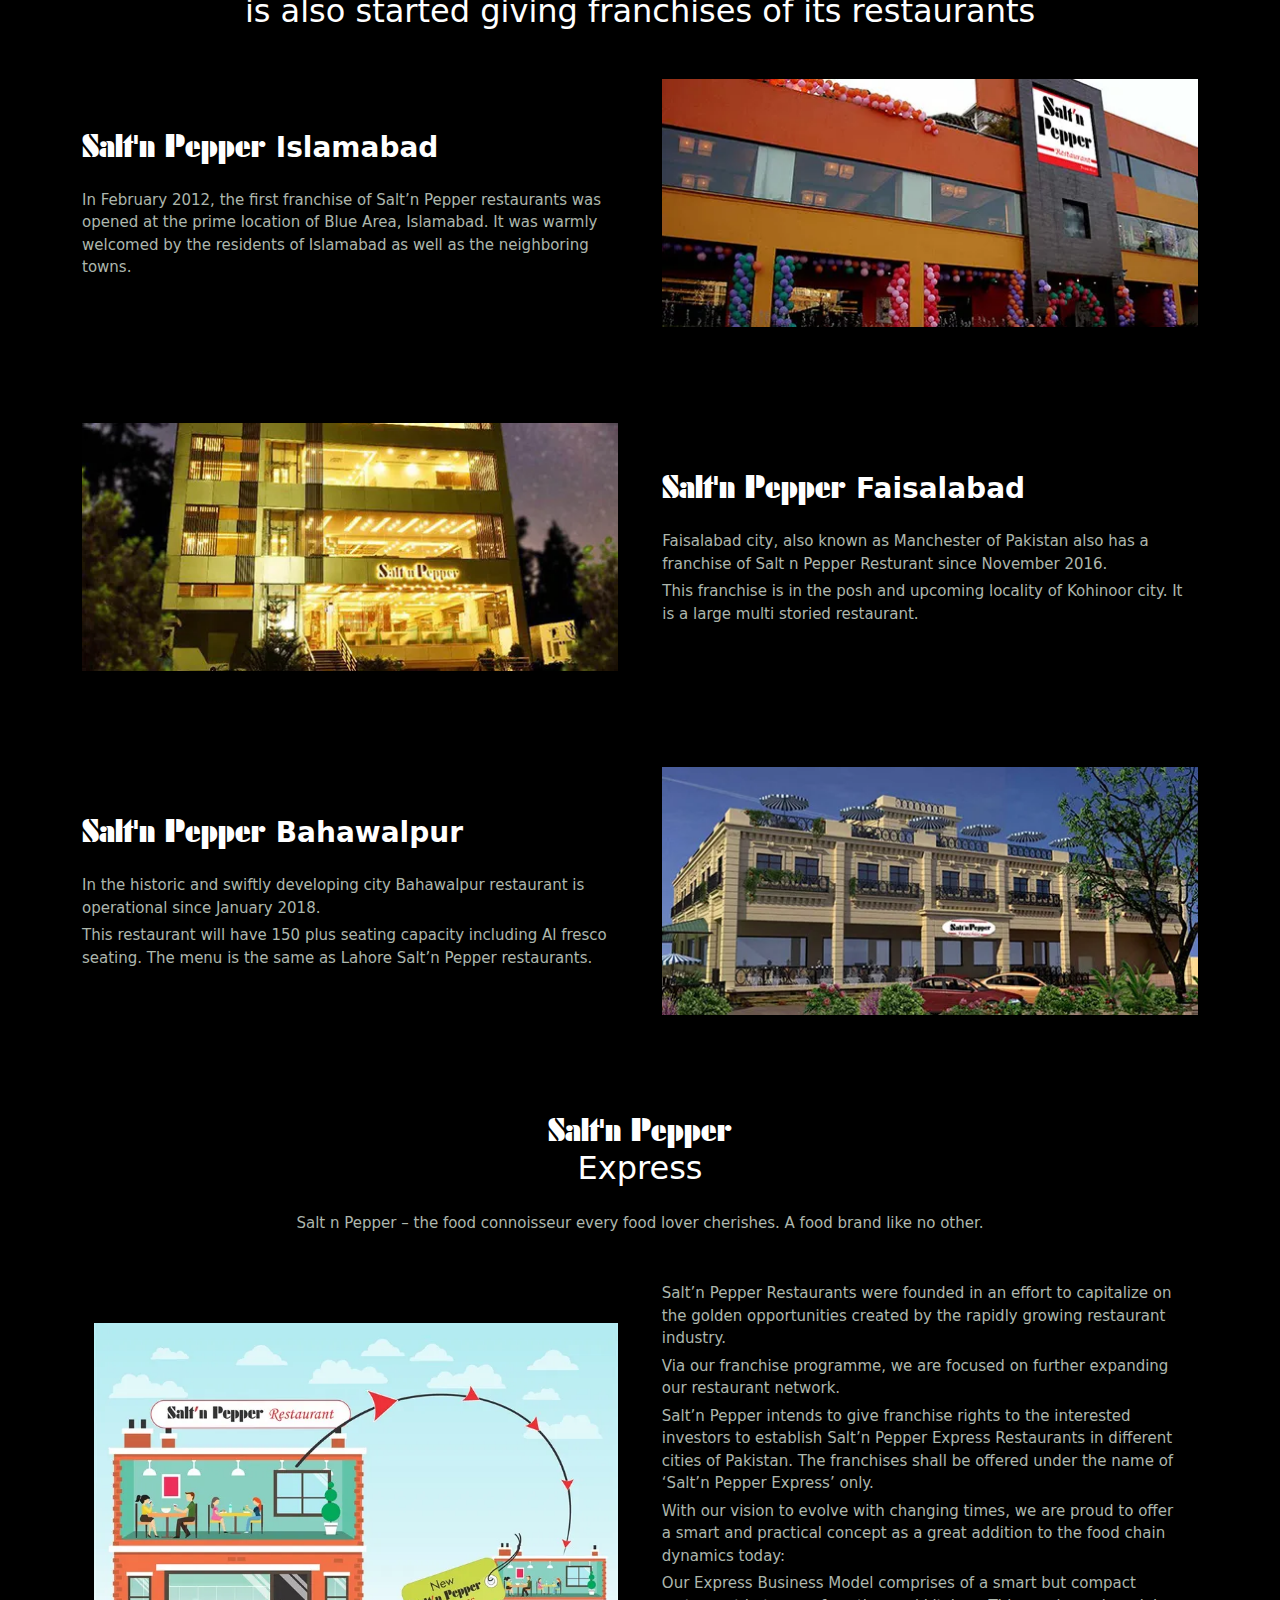
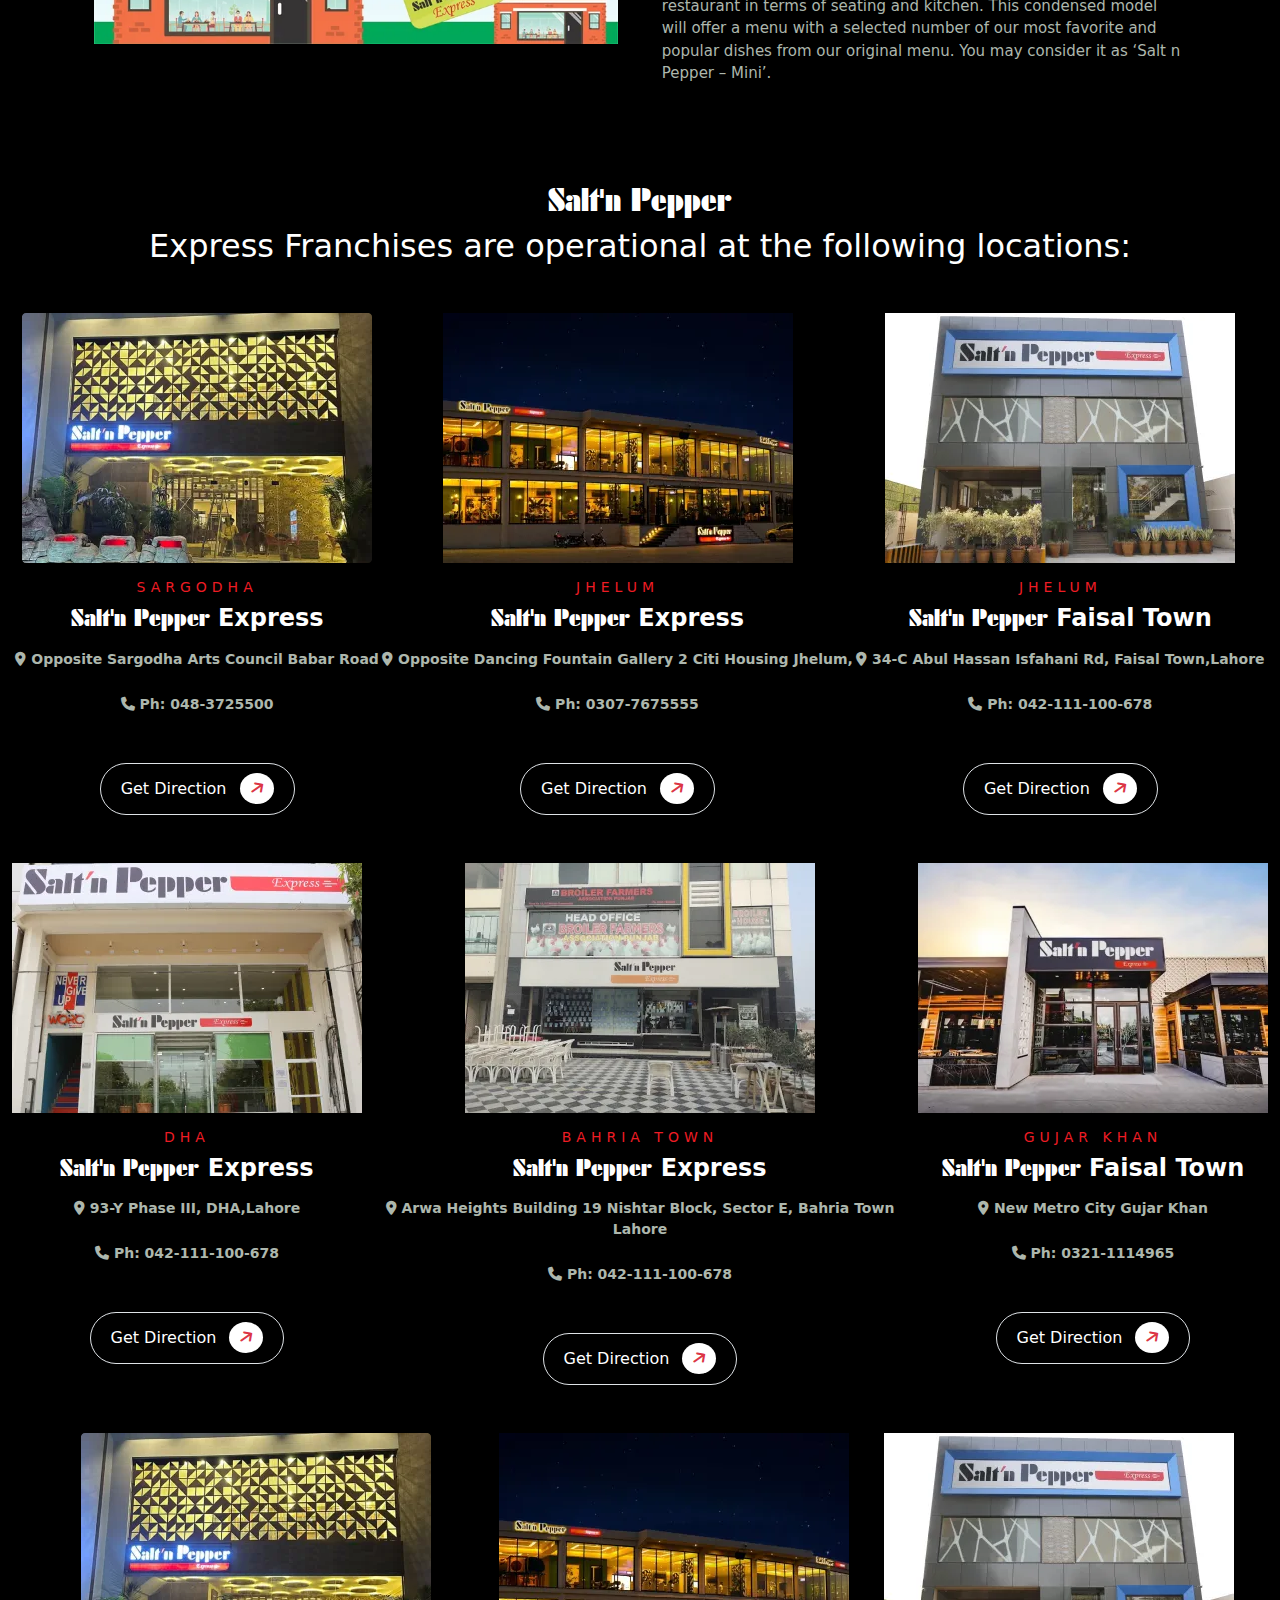
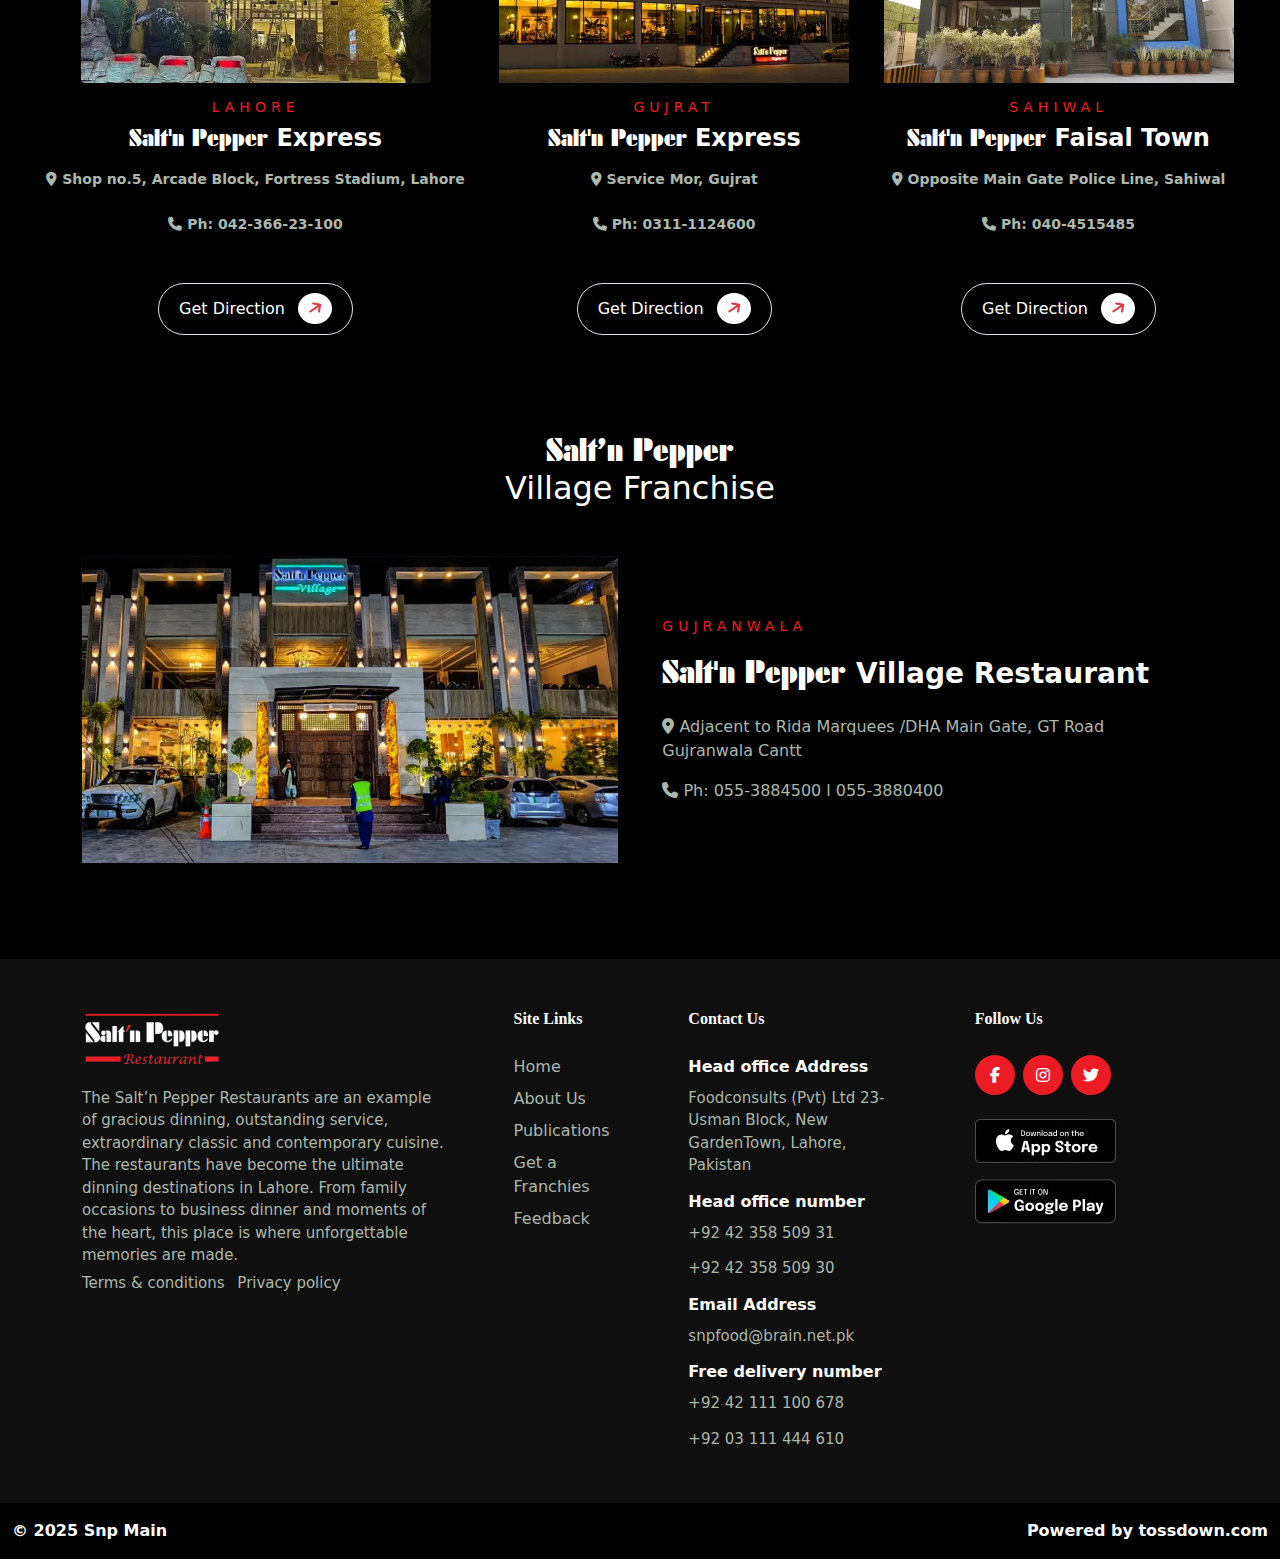
<file: about.html>
<!DOCTYPE html>
<html lang="en">

<head>
    <meta charset="UTF-8">
    <meta name="viewport" content="width=device-width, initial-scale=1.0">
    <title>About Us</title>
    <link rel="stylesheet" href="https://cdnjs.cloudflare.com/ajax/libs/font-awesome/6.7.2/css/all.min.css"
        integrity="sha512-Evv84Mr4kqVGRNSgIGL/F/aIDqQb7xQ2vcrdIwxfjThSH8CSR7PBEakCr51Ck+w+/U6swU2Im1vVX0SVk9ABhg=="
        crossorigin="anonymous" referrerpolicy="no-referrer" />
    <link href="https://cdn.jsdelivr.net/npm/bootstrap@5.3.3/dist/css/bootstrap.min.css" rel="stylesheet"
        integrity="sha384-QWTKZyjpPEjISv5WaRU9OFeRpok6YctnYmDr5pNlyT2bRjXh0JMhjY6hW+ALEwIH" crossorigin="anonymous">
    <link rel="stylesheet" href="styles.css">
    <style>
        header {
            border-bottom: 1px solid rgba(70, 70, 70, 0.322);
        }
    </style>
</head>

<body>

    <header>
        <div class="container d-none d-lg-block py-2">
            <div class="row align-items-center">
                <div class="col-4 col-md-3">
                    <div class="logo">
                        <img src="./assets/logo.webp" alt="Salt'n Pepper">
                    </div>
                </div>
                <div class="nav-links col-6 col-md-7 col-lg-9 offset-lg-0 offset-2 d-flex align-items-center">
                    <ul class="d-flex justify-content-between mb-0 w-100">
                        <li><a href="./index.html">Home</a></li>
                        <li><a href="./about.html">About Us</a></li>
                        <li><a href="./public.html">Publications</a></li>
                        <li><a href="./franchise.html" class="primary header-btn border px-4 rounded-5">Get a Franchise</a>
                        </li>
                        <li><a href="./index.html" class="secondary header-btn px-4 rounded-5">Order Online <i
                                    class="fa-solid fa-circle-arrow-right"></i></a></li>
                    </ul>
                </div>
            </div>
        </div>
        <div class="d-block d-lg-none navbar bg-black border-bottom border-body py-0" data-bs-theme="dark">
            <div class="container text-center">
                <a class="navbar-brand logo2" href="./index.html">
                    <img src="./assets/logo.webp" alt="Salt'n Pepper">
                </a>
                <button class="navbar-toggler" type="button" data-bs-toggle="collapse"
                    data-bs-target="#navbarSupportedContent" aria-controls="navbarSupportedContent"
                    aria-expanded="false" aria-label="Toggle navigation">
                    <span class="navbar-toggler-icon"></span>
                </button>
                <div class="collapse navbar-collapse" id="navbarSupportedContent">
                    <ul class="navbar-nav me-auto mb-2 mb-lg-0">
                        <li class="nav-item">
                            <a class="nav-link active text-white fw-semibold" aria-current="page"
                                href="./index.html">Home</a>
                        </li>
                        <li class="nav-item">
                            <a class="nav-link text-white fw-semibold" href="./about.html">About Us</a>
                        </li>
                        <li class="nav-item">
                            <a class="nav-link text-white fw-semibold" href="./public.html">Publications</a>
                        </li>
                        </li>
                        <li class="nav-item">
                            <a class="nav-link text-white fw-semibold" href="./franchise.html">Get a Franchise</a>
                        </li>
                        <li class="nav-item">
                            <a class="nav-link text-white fw-semibold" href="./index.html">Order Online</a>
                        </li>
                    </ul>
                </div>
            </div>
        </div>
    </header>

    <main>
        <section>
            <div class="intro-section container pt-5 pb-4 text-center">
                <h1 class="secondary-medium-heading text-white mb-4">Introduction</h1>
                <p class="para">The Salt’n Pepper is Pakistan’s most recognized and distinguished hospitality brand with
                    a history of market innovation and excellence in restaurants chain operation. The Salt’n Pepper
                    Restaurants are regarded and respected as the number one restaurant entity in Pakistan.</p>
                <p class="para">The Salt’n Pepper Restaurants are an example of gracious dinning, outstanding service,
                    extraordinary classic and contemporary cuisine. The restaurants have become the ultimate dinning
                    destinations in Lahore. From family occasions to business dinners and moments of the heart, Its a
                    place is where unforgettable memories are made.</p>
                <p class="para">The first Salt’n Pepper Restaurant on the Lahore Mall Road was established in 1983 by
                    hotelier/restaurant entrepreneur Mahmood Akbar, considered by many as the pioneer hotelier and
                    restaurateur in Pakistan.</p>
                <p class="para mb-5">Foodconsults (Pvt.) Limited the owing company of Salt’ n Pepper Restaurants, which
                    has its Headquarter in Lahore, prides itself on developing Pakistan’s first national chain of
                    restaurants. For over 3 decades, the group’s focus has been to provide their guests with an
                    exceptional dining experience. The group’s profile includes expertise in Pakistani and Continental
                    cuisine, along with Fast Food.</p>
                <h2 class="text-white fw-semibold mb-2">Resturant</h2>
                <p class="para">M/S. Foodconsults (Pvt.) Limited operates several different Salt’n Pepper Restaurants in
                    Lahore. Each offering a unique dining experience. The group’s chronology of success is as follows:-
                </p>
            </div>
        </section>
        <section>
            <div
                class="about-second-section container d-flex flex-column flex-lg-row align-items-center justify-content-between mb-5">
                <div class="about-second-left">
                    <h3 class="text-white fw-semibold mb-4"><span class="medium-heading">Salt'n Pepper</span> Restaurant
                    </h3>
                    <p class="para-light mb-5">The Salt’n Pepper Restaurants at Mall and Liberty Market Lahore, are
                        considered to be the first proper family style restaurants in the food industry of Pakistan.
                        These restaurants pride themselves for being symbolized as an eatery with a customer loyalty
                        spanning over three generations. As a restaurant model, these have inspired the set-up of
                        numerous other restaurants across Pakistan.</p>
                </div>
                <div class="about-second-right">
                    <img src="./assets/about-first.webp" alt="" class="w-100 mb-5">
                </div>
            </div>
            <div
                class="about-second-section container d-none d-lg-flex flex-lg-row align-items-center justify-content-between mb-5">
                <div class="about-second-left">
                    <img src="./assets/about-second.webp" alt="" class="w-100 mb-5">
                </div>
                <div class="about-second-right">
                    <h3 class="text-white fw-semibold mb-4"><span class="medium-heading">Salt'n Pepper</span> Village
                        Restaurant
                    </h3>
                    <p class="para-light mb-5">The Salt’n Pepper Village Restaurant in Lahore is considered to be the
                        restaurant that revolutionized dining experiences in Pakistan. The Village offers classic and
                        modern sub-continental dishes. The village restaurant created a new concept of “Live Buffet”
                        where everything is cooked in front of you in a ‘bazaar’ like atmosphere. The Village is an
                        acclaimed restaurant brand, credited with the promotion of the Pakistani cuisine and the revival
                        of some old recipes. The Village Lahore has an seating capacity of over 300 guests. This
                        restaurant has hosted countless lunches and dinners for local and foreign dignitaries and
                        celebrities like the late Princess Diana, late prime minister of Pakistan Benazir Bhutto,
                        ex-president of Pakistan Gen. (R) Pervez Musharraf and many more..</p>
                </div>
            </div>
            <div
                class="about-second-section container d-flex flex-column d-lg-none align-items-center justify-content-between mb-5">
                <div class="about-second-left">
                    <h3 class="text-white fw-semibold mb-4"><span class="medium-heading">Salt'n Pepper</span> Village
                        Restaurant
                    </h3>
                    <p class="para-light mb-5">The Salt’n Pepper Village Restaurant in Lahore is considered to be the
                        restaurant that revolutionized dining experiences in Pakistan. The Village offers classic and
                        modern sub-continental dishes. The village restaurant created a new concept of “Live Buffet”
                        where everything is cooked in front of you in a ‘bazaar’ like atmosphere. The Village is an
                        acclaimed restaurant brand, credited with the promotion of the Pakistani cuisine and the revival
                        of some old recipes. The Village Lahore has an seating capacity of over 300 guests. This
                        restaurant has hosted countless lunches and dinners for local and foreign dignitaries and
                        celebrities like the late Princess Diana, late prime minister of Pakistan Benazir Bhutto,
                        ex-president of Pakistan Gen. (R) Pervez Musharraf and many more..</p>
                </div>
                <div class="about-second-right">
                    <img src="./assets/about-second.webp" alt="" class="w-100 mb-5">
                </div>
            </div>
        </section>
        <section>
            <div class="about-third-section text-white conatienr mb-5">
                <h2 class="medium-heading text-center">Salt’n Pepper</h2>
                <h2 class="text-center mb-5">is also started giving franchises of its restaurants</h2>
                <div
                    class="about-second-section container d-flex flex-column flex-lg-row align-items-center justify-content-between mb-5">
                    <div class="about-second-left">
                        <h3 class="text-white fw-semibold mb-4"><span class="medium-heading">Salt'n Pepper</span>
                            Islamabad
                        </h3>
                        <p class="para-light mb-5">In February 2012, the first franchise of Salt’n Pepper restaurants
                            was opened at the prime location of Blue Area, Islamabad. It was warmly welcomed by the
                            residents of Islamabad as well as the neighboring towns.</p>
                    </div>
                    <div class="about-second-right">
                        <img src="./assets/about-third.webp" alt="" class="w-100 mb-5">
                    </div>
                </div>
                <div
                    class="about-second-section container d-none d-lg-flex flex-lg-row align-items-center justify-content-between mb-5">
                    <div class="about-second-left">
                        <img src="./assets/about-fourth.webp" alt="" class="w-100 mb-5">
                    </div>
                    <div class="about-second-right">
                        <h3 class="text-white fw-semibold mb-4"><span class="medium-heading">Salt'n Pepper</span>
                            Faisalabad
                        </h3>
                        <p class="para-light">Faisalabad city, also known as Manchester of Pakistan also has a franchise
                            of Salt n Pepper Resturant since November 2016.</p>
                        <p class="para-light mb-5">This franchise is in the posh and upcoming locality of Kohinoor city.
                            It is a large multi storied restaurant.</p>
                    </div>
                </div>
                <div
                    class="about-second-section container d-flex flex-column d-lg-none align-items-center justify-content-between mb-5">
                    <div class="about-second-left">
                        <h3 class="text-white fw-semibold mb-4"><span class="medium-heading">Salt'n Pepper</span>
                            Faisalabad
                        </h3>
                        <p class="para-light">Faisalabad city, also known as Manchester of Pakistan also has a franchise
                            of Salt n Pepper Resturant since November 2016.</p>
                        <p class="para-light mb-5">This franchise is in the posh and upcoming locality of Kohinoor city.
                            It is a large multi storied restaurant.</p>
                    </div>
                    <div class="about-second-right">
                        <img src="./assets/about-fourth.webp" alt="" class="w-100 mb-5">
                    </div>
                </div>
                <div
                    class="about-second-section container d-flex flex-column flex-lg-row align-items-center justify-content-between mb-5">
                    <div class="about-second-left">
                        <h3 class="text-white fw-semibold mb-4"><span class="medium-heading">Salt'n Pepper</span>
                            Bahawalpur
                        </h3>
                        <p class="para-light">In the historic and swiftly developing city Bahawalpur restaurant is
                            operational since January 2018.</p>
                        <p class="para-light mb-5">This restaurant will have 150 plus seating capacity including Al
                            fresco seating. The menu is the same as Lahore Salt’n Pepper restaurants.</p>
                    </div>
                    <div class="about-second-right">
                        <img src="./assets/about-fifth.webp" alt="" class="w-100 mb-5">
                    </div>
                </div>
            </div>
        </section>
        <section>
            <div class="about-fourth-section container text-white">
                <h2 class="medium-heading mb-0 text-center">Salt'n Pepper</h2>
                <h2 class="mb-4 text-center">Express</h2>
                <p class="para-light mb-5 text-center">Salt n Pepper – the food connoisseur every food lover cherishes.
                    A food brand like no other.</p>
                <div
                    class="about-second-section container d-lg-flex flex-column flex-lg-row align-items-center justify-content-between mb-5">
                    <div class="about-second-left">
                        <img src="./assets/about-sixth.webp" alt="" class="w-100 mb-5">
                    </div>
                    <div class="about-second-right">
                        <div class="para-light">
                            Salt’n Pepper Restaurants were founded in an effort to capitalize on the golden
                            opportunities created by the rapidly growing restaurant industry.</div>
                        <div class="para-light">Via our franchise programme, we are focused on further expanding our
                            restaurant network.</div>
                        <div class="para-light">Salt’n Pepper intends to give franchise rights to the interested
                            investors to establish Salt’n Pepper Express Restaurants in different cities of Pakistan.
                            The franchises shall be offered under the name of ‘Salt’n Pepper Express’ only.</div>
                        <div class="para-light">With our vision to evolve with changing times, we are proud to offer a
                            smart and practical concept as a great addition to the food chain dynamics today:</div>
                        <p class="para-light mb-5">Our Express Business Model comprises of a smart but compact
                            restaurant in terms of seating and kitchen. This condensed model will offer a menu with a
                            selected number of our most favorite and popular dishes from our original menu. You may
                            consider it as ‘Salt n Pepper – Mini’.</p>
                    </div>
                </div>
            </div>
        </section>
        <section>
            <div class="fourth-section container-fluid text-center text-white mb-5">
                <h2 class="medium-heading">Salt'n Pepper</h2>
                <h2 class="mb-5">Express Franchises are operational at the following locations:</h2>
                <div class="fourth-card-section d-flex flex-column flex-nowrap flex-lg-row justify-content-evenly">
                    <div class="fourth-card">
                        <img src="./assets/fourth-section-card-1.webp" alt="">
                        <h6 class="fourth-small-heading text-uppercase fw-light mt-3">sargodha</h6>
                        <h4 class="fw-semibold mb-3"><span class="small-heading">Salt'n Pepper</span> Express</h4>
                        <p class="fourth-section-location fw-semibold mb-4"> <i class="fa-solid fa-location-dot"></i>
                            Opposite
                            Sargodha Arts Council Babar Road</p>
                        <p class="fourth-section-call fw-semibold mb-5"><i class="fa-solid fa-phone"></i> Ph:
                            048-3725500</p>
                        <button class="btn border rounded-5 text-white mb-5">Get Direction <span
                                class="fourth-btn bg-white text-danger ms-2"><i
                                    class="fa-solid fa-arrow-right"></i></span></button>
                    </div>
                    <div class="fourth-card">
                        <img src="./assets/fourth-section-card-2.webp" alt="">
                        <h6 class="fourth-small-heading text-uppercase fw-light mt-3">Jhelum</h6>
                        <h4 class="fw-semibold mb-3"><span class="small-heading">Salt'n Pepper</span> Express</h4>
                        <p class="fourth-section-location fw-semibold mb-4"> <i class="fa-solid fa-location-dot"></i>
                            Opposite
                            Dancing Fountain Gallery 2 Citi Housing Jhelum,</p>
                        <p class="fourth-section-call fw-semibold mb-5"><i class="fa-solid fa-phone"></i> Ph:
                            0307-7675555</p>
                        <button class="btn border rounded-5 text-white mb-5">Get Direction <span
                                class="fourth-btn bg-white text-danger ms-2"><i
                                    class="fa-solid fa-arrow-right"></i></span></button>
                    </div>
                    <div class="fourth-card">
                        <img src="./assets/fourth-section-card-3.webp" alt="">
                        <h6 class="fourth-small-heading text-uppercase fw-light mt-3">Jhelum</h6>
                        <h4 class="fw-semibold mb-3"><span class="small-heading">Salt'n Pepper</span> Faisal Town</h4>
                        <p class="fourth-section-location fw-semibold mb-4"> <i class="fa-solid fa-location-dot"></i>
                            34-C Abul
                            Hassan Isfahani Rd, Faisal Town,Lahore</p>
                        <p class="fourth-section-call fw-semibold mb-5"><i class="fa-solid fa-phone"></i> Ph:
                            042-111-100-678</p>
                        <button class="btn border rounded-5 text-white mb-5">Get Direction <span
                                class="fourth-btn bg-white text-danger ms-2"><i
                                    class="fa-solid fa-arrow-right"></i></span></button>
                    </div>
                </div>
                <div class="fourth-card-section d-flex flex-column flex-nowrap flex-lg-row justify-content-evenly">
                    <div class="fourth-card">
                        <img src="./assets/fourth-section-card-4.webp" alt="">
                        <h6 class="fourth-small-heading text-uppercase fw-light mt-3">DHA</h6>
                        <h4 class="fw-semibold mb-3"><span class="small-heading">Salt'n Pepper</span> Express</h4>
                        <p class="fourth-section-location fw-semibold mb-4"> <i class="fa-solid fa-location-dot"></i>
                            93-Y Phase
                            III, DHA,Lahore</p>
                        <p class="fourth-section-call fw-semibold mb-5"><i class="fa-solid fa-phone"></i> Ph:
                            042-111-100-678</p>
                        <button class="btn border rounded-5 text-white mb-5">Get Direction <span
                                class="fourth-btn bg-white text-danger ms-2"><i
                                    class="fa-solid fa-arrow-right"></i></span></button>
                    </div>
                    <div class="fourth-card">
                        <img src="./assets/fourth-section-card-5.webp" alt="">
                        <h6 class="fourth-small-heading text-uppercase fw-light mt-3">Bahria Town</h6>
                        <h4 class="fw-semibold mb-3"><span class="small-heading">Salt'n Pepper</span> Express</h4>
                        <p class="fourth-section-location fw-semibold mb-4"> <i class="fa-solid fa-location-dot"></i>
                            Arwa Heights
                            Building 19 Nishtar Block, Sector E, Bahria Town Lahore</p>
                        <p class="fourth-section-call fw-semibold mb-5"><i class="fa-solid fa-phone"></i> Ph:
                            042-111-100-678</p>
                        <button class="btn border rounded-5 text-white mb-5">Get Direction <span
                                class="fourth-btn bg-white text-danger ms-2"><i
                                    class="fa-solid fa-arrow-right"></i></span></button>
                    </div>
                    <div class="fourth-card">
                        <img src="./assets/fourth-section-card-6.webp" alt="">
                        <h6 class="fourth-small-heading text-uppercase fw-light mt-3">Gujar Khan</h6>
                        <h4 class="fw-semibold mb-3"><span class="small-heading">Salt'n Pepper</span> Faisal Town</h4>
                        <p class="fourth-section-location fw-semibold mb-4"> <i class="fa-solid fa-location-dot"></i>
                            New Metro City
                            Gujar Khan
                        </p>
                        <p class="fourth-section-call fw-semibold mb-5"><i class="fa-solid fa-phone"></i> Ph:
                            0321-1114965</p>
                        <button class="btn border rounded-5 text-white mb-5">Get Direction <span
                                class="fourth-btn bg-white text-danger ms-2"><i
                                    class="fa-solid fa-arrow-right"></i></span></button>
                    </div>
                </div>
                <div class="fourth-card-section d-flex flex-column flex-nowrap flex-lg-row justify-content-evenly">
                    <div class="fourth-card">
                        <img src="./assets/fourth-section-card-1.webp" alt="">
                        <h6 class="fourth-small-heading text-uppercase fw-light mt-3">Lahore</h6>
                        <h4 class="fw-semibold mb-3"><span class="small-heading">Salt'n Pepper</span> Express</h4>
                        <p class="fourth-section-location fw-semibold mb-4"> <i class="fa-solid fa-location-dot"></i>
                            Shop no.5,
                            Arcade Block, Fortress Stadium, Lahore</p>
                        <p class="fourth-section-call fw-semibold mb-5"><i class="fa-solid fa-phone"></i> Ph:
                            042-366-23-100</p>
                        <button class="btn border rounded-5 text-white mb-5">Get Direction <span
                                class="fourth-btn bg-white text-danger ms-2"><i
                                    class="fa-solid fa-arrow-right"></i></span></button>
                    </div>
                    <div class="fourth-card">
                        <img src="./assets/fourth-section-card-2.webp" alt="">
                        <h6 class="fourth-small-heading text-uppercase fw-light mt-3">Gujrat</h6>
                        <h4 class="fw-semibold mb-3"><span class="small-heading">Salt'n Pepper</span> Express</h4>
                        <p class="fourth-section-location fw-semibold mb-4"> <i class="fa-solid fa-location-dot"></i>
                            Service Mor,
                            Gujrat</p>
                        <p class="fourth-section-call fw-semibold mb-5"><i class="fa-solid fa-phone"></i> Ph:
                            0311-1124600</p>
                        <button class="btn border rounded-5 text-white mb-5">Get Direction <span
                                class="fourth-btn bg-white text-danger ms-2"><i
                                    class="fa-solid fa-arrow-right"></i></span></button>
                    </div>
                    <div class="fourth-card">
                        <img src="./assets/fourth-section-card-3.webp" alt="">
                        <h6 class="fourth-small-heading text-uppercase fw-light mt-3">Sahiwal</h6>
                        <h4 class="fw-semibold mb-3"><span class="small-heading">Salt'n Pepper</span> Faisal Town</h4>
                        <p class="fourth-section-location fw-semibold mb-4"> <i class="fa-solid fa-location-dot"></i>
                            Opposite Main
                            Gate Police Line, Sahiwal
                        </p>
                        <p class="fourth-section-call fw-semibold mb-5"><i class="fa-solid fa-phone"></i> Ph:
                            040-4515485</p>
                        <button class="btn border rounded-5 text-white mb-5">Get Direction <span
                                class="fourth-btn bg-white text-danger ms-2"><i
                                    class="fa-solid fa-arrow-right"></i></span></button>
                    </div>
                </div>
            </div>
        </section>
        <section>
            <div class="about-last-section conatienr">
                <h2 class="medium-heading text-white text-center mb-0">Salt’n Pepper</h2>
                <h2 class="text-center text-white mb-5">Village Franchise</h2>
                <div
                    class="about-second-section container d-lg-flex flex-lg-row align-items-center justify-content-between mb-5">
                    <div class="about-second-left">
                        <img src="./assets/fifth-section-pic.webp" alt="" class="w-100 mb-5">
                    </div>
                    <div class="about-second-right">
                        <div class="fourth-small-heading mb-3">GUJRANWALA</div>
                        <h3 class="text-white fw-semibold mb-4"><span class="medium-heading">Salt'n Pepper</span>
                            Village
                            Restaurant
                        </h3>
                        <p class="para"><i class="fa-solid fa-location-dot"></i> Adjacent to Rida Marquees /DHA Main
                            Gate, GT Road Gujranwala Cantt</p>
                        <p class="para mb-5"><i class="fa-solid fa-phone"></i> Ph: 055-3884500 l 055-3880400</p>
                    </div>
                </div>
            </div>
        </section>
    </main>

    <footer>
        <div class="footer-section container-fluid py-5">
            <div class="smallest-footer container text-center d-sm-none">
                <img src="./assets/footer-logo.webp" alt="Salt an Pepper" class="mb-3">
                <p class="para">The Salt’n Pepper Restaurants are an example of gracious dinning, outstanding service,
                    extraordinary classic and contemporary cuisine. The restaurants have become the ultimate dinning
                    destinations
                    in Lahore. From family occasions to business dinner and moments of the heart, this place is where
                    unforgettable memories are made.</p>
                <div class="terms para">Terms & conditions <span class="ms-2">Privacy policy</span></div>
                <input type="checkbox" id="checkbox-1">
                <input type="checkbox" id="checkbox-2">
                <div class="accordian-section d-flex flex-column row-gap-2 mt-4 mb-3 text-start">
                    <label for="checkbox-1">
                        <div class="accordian-1 d-flex justify-content-between align-items-center">
                            <h6 class="text-white">Site Links</h6>
                            <i class="fa-solid fa-plus text-white"></i>
                        </div>
                    </label>
                    <div class="accordian-1body flex-column row-gap-2">
                        <a href="">Home</a>
                        <a href="">About Us</a>
                        <a href="">Publications</a>
                        <a href="">Get a Franchies</a>
                        <a href="" class="mb-2">Feedback</a>
                    </div>
                    <label for="checkbox-2">
                        <div class="accordian-2 d-flex justify-content-between align-items-center">
                            <h6 class="text-white">Contact Us</h6>
                            <i class="fa-solid fa-plus text-white"></i>
                        </div>
                    </label>
                    <div class="accordian-2body flex-column row-gap-2">
                        <h5 class="mb-2 text-white">Head Office Address</h5>
                        <div class="para-light">Foodconsults (Pvt) Ltd 23-Usman Block, New GardenTown, Lahore, Pakistan
                        </div>
                        <h5 class="mb-2 text-white">Head Office number</h5>
                        <div class="para-light">+92 42 358 509 31</div>
                        <div class="para-light">+92 42 358 509 30</div>
                        <h5 class="mb-2 text-white">Email Address</h5>
                        <div class="para-light">snpfood@brain.net.pk</div>
                        <h5 class="mb-2 text-white">Free delivery number</h5>
                        <div class="para-light">+92 42 111 100 678</div>
                        <div class="para-light">+92 03 111 444 610</div>
                    </div>
                </div>
                <div class="footer-icon-section d-flex justify-content-center column-gap-2 mb-4">
                    <span class="bg-danger d-flex justify-content-center align-items-center">
                        <i class="fa-brands fa-facebook-f text-white"></i>
                    </span>
                    <span class="bg-danger d-flex justify-content-center align-items-center">
                        <i class="fa-brands fa-instagram text-white"></i>
                    </span>
                    <span class="bg-danger d-flex justify-content-center align-items-center">
                        <i class="fa-brands fa-twitter text-white"></i>
                    </span>
                </div>
                <div class="footer-buttons d-flex column-gap-3 justify-content-center flex-wrap">
                    <img src="./assets/apple-logo.webp" alt="App Store" class="mb-3">
                    <img src="./assets/play-store-logo.webp" alt="Play Store" class="mb-3">
                </div>
            </div>
            <div class="medium-footer1 d-none d-sm-flex d-lg-none column-gap-5">
                <div class="medium-first">
                    <img src="./assets/footer-logo.webp" alt="Salt an Pepper" class="mb-3">
                    <p class="para mb-3">The Salt’n Pepper Restaurants are an example of gracious dinning, outstanding
                        service, extraordinary classic and contemporary cuisine. The restaurants have become the
                        ultimate dinning destinations in Lahore. From family occasions to business dinner and moments of
                        the heart, this place is where unforgettable memories are made.</p>
                    <div class="terms para">Terms & conditions <span class="ms-2">Privacy policy</span></div>
                </div>
                <div class="medium-second d-flex flex-column row-gap-3">
                    <div class="footer-heading text-white">
                        Site Links
                    </div>
                    <a href="" class="para-light">Home</a>
                    <a href="" class="para-light">About Us</a>
                    <a href="" class="para-light">Publications</a>
                    <a href="" class="para-light">Get a Franchies</a>
                    <a href="" class="para-light">Feedback</a>
                </div>
                <div class="medium-third d-flex flex-column row-gap-3">
                    <div class="footer-heading text-white">Contact Us</div>
                    <div class="dark-footer-heading text-white fw-bold">Head office Address</div>
                    <div class="para-light">Foodconsults (Pvt) Ltd
                        23-Usman Block, New GardenTown, Lahore, Pakistan</div>
                    <div class="dark-footer-heading text-white fw-bold">Head office number</div>
                    <div class="para-light">+92 42 358 509 31</div>
                    <div class="para-light">+92 42 358 509 30</div>
                    <div class="dark-footer-heading text-white fw-bold">Email Address</div>
                    <div class="para-light">snpfood@brain.net.pk</div>
                    <div class="dark-footer-heading text-white fw-bold">Free delivery number</div>
                    <div class="para-light">+92 42 111 100 678</div>
                    <div class="para-light">+92 03 111 444 610</div>
                </div>
            </div>
            <div class="medium-footer2  d-none d-sm-flex d-lg-none flex-column row-gap-3">
                <div class="footer-heading text-white">Follow Us</div>
                <div class="footer-icon-section d-flex column-gap-2">
                    <span class="bg-danger d-flex justify-content-center align-items-center">
                        <i class="fa-brands fa-facebook-f text-white"></i>
                    </span>
                    <span class="bg-danger d-flex justify-content-center align-items-center">
                        <i class="fa-brands fa-instagram text-white"></i>
                    </span>
                    <span class="bg-danger d-flex justify-content-center align-items-center">
                        <i class="fa-brands fa-twitter text-white"></i>
                    </span>
                </div>
                <img src="./assets/apple-logo.webp" alt="App Store" width="141px">
                <img src="./assets/play-store-logo.webp" alt="Play Store" width="141px">
            </div>
            <div class="large-footer d-none d-lg-flex container justify-content-between">
                <div class="first">
                    <img src="./assets/footer-logo.webp" alt="Salt an Pepper" class="mb-3">
                    <p class="para-light">The Salt’n Pepper Restaurants are an example of gracious dinning, outstanding
                        service, extraordinary classic and contemporary cuisine. The restaurants have become the
                        ultimate dinning destinations in Lahore. From family occasions to business dinner and moments of
                        the heart, this place is where unforgettable memories are made.</p>
                    <div class="terms para-light">Terms & conditions <span class="ms-2">Privacy policy</span></div>
                </div>
                <div class="second d-flex flex-column row-gap-2">
                    <div class="heading mb-3">Site Links</div>
                    <a href="" class="para">Home</a>
                    <a href="" class="para">About Us</a>
                    <a href="" class="para">Publications</a>
                    <a href="" class="para">Get a Franchies</a>
                    <a href="" class="para">Feedback</a>
                </div>
                <div class="third d-flex flex-column row-gap-2">
                    <div class="heading mb-3">Contact Us</div>
                    <a href="" class="dark-heading">Head office Address</a>
                    <div class="para-light">Foodconsults (Pvt) Ltd
                        23-Usman Block, New GardenTown, Lahore, Pakistan</div>
                    <div class="dark-heading">Head office number </div>
                    <div class="para-light">+92 42 358 509 31</div>
                    <div class="para-light">+92 42 358 509 30</div>
                    <div class="dark-heading">Email Address</div>
                    <a href="" class="para-light">snpfood@brain.net.pk</a>
                    <div class="dark-heading">Free delivery number</div>
                    <a href="" class="para-light">+92 42 111 100 678</a>
                    <a href="" class="para-light">+92 03 111 444 610</a>
                </div>
                <div class="fourth d-flex flex-column row-gap-4">
                    <div class="heading">Follow Us</div>
                    <div class="footer-icon-section d-flex column-gap-2">
                        <span class="bg-danger d-flex justify-content-center align-items-center">
                            <i class="fa-brands fa-facebook-f text-white"></i>
                        </span>
                        <span class="bg-danger d-flex justify-content-center align-items-center">
                            <i class="fa-brands fa-instagram text-white"></i>
                        </span>
                        <span class="bg-danger d-flex justify-content-center align-items-center">
                            <i class="fa-brands fa-twitter text-white"></i>
                        </span>
                    </div>
                    <div class="buttons">
                        <img src="./assets/apple-logo.webp" alt="App Store" class="mb-3">
                        <img src="./assets/play-store-logo.webp" alt="Play Store">
                    </div>
                </div>
            </div>
        </div>
        <div
            class="footer-last-txt container-fluid d-flex flex-column flex-sm-row justify-content-sm-between align-items-center text-white py-3">
            <div class="first-txt fw-semibold">© 2025 Snp Main</div>
            <div class="second-txt fw-semibold">Powered by tossdown.com</div>
        </div>
    </footer>

    <script src="https://cdn.jsdelivr.net/npm/bootstrap@5.3.3/dist/js/bootstrap.bundle.min.js"
        integrity="sha384-YvpcrYf0tY3lHB60NNkmXc5s9fDVZLESaAA55NDzOxhy9GkcIdslK1eN7N6jIeHz"
        crossorigin="anonymous"></script>

</body>

</html>
</file>
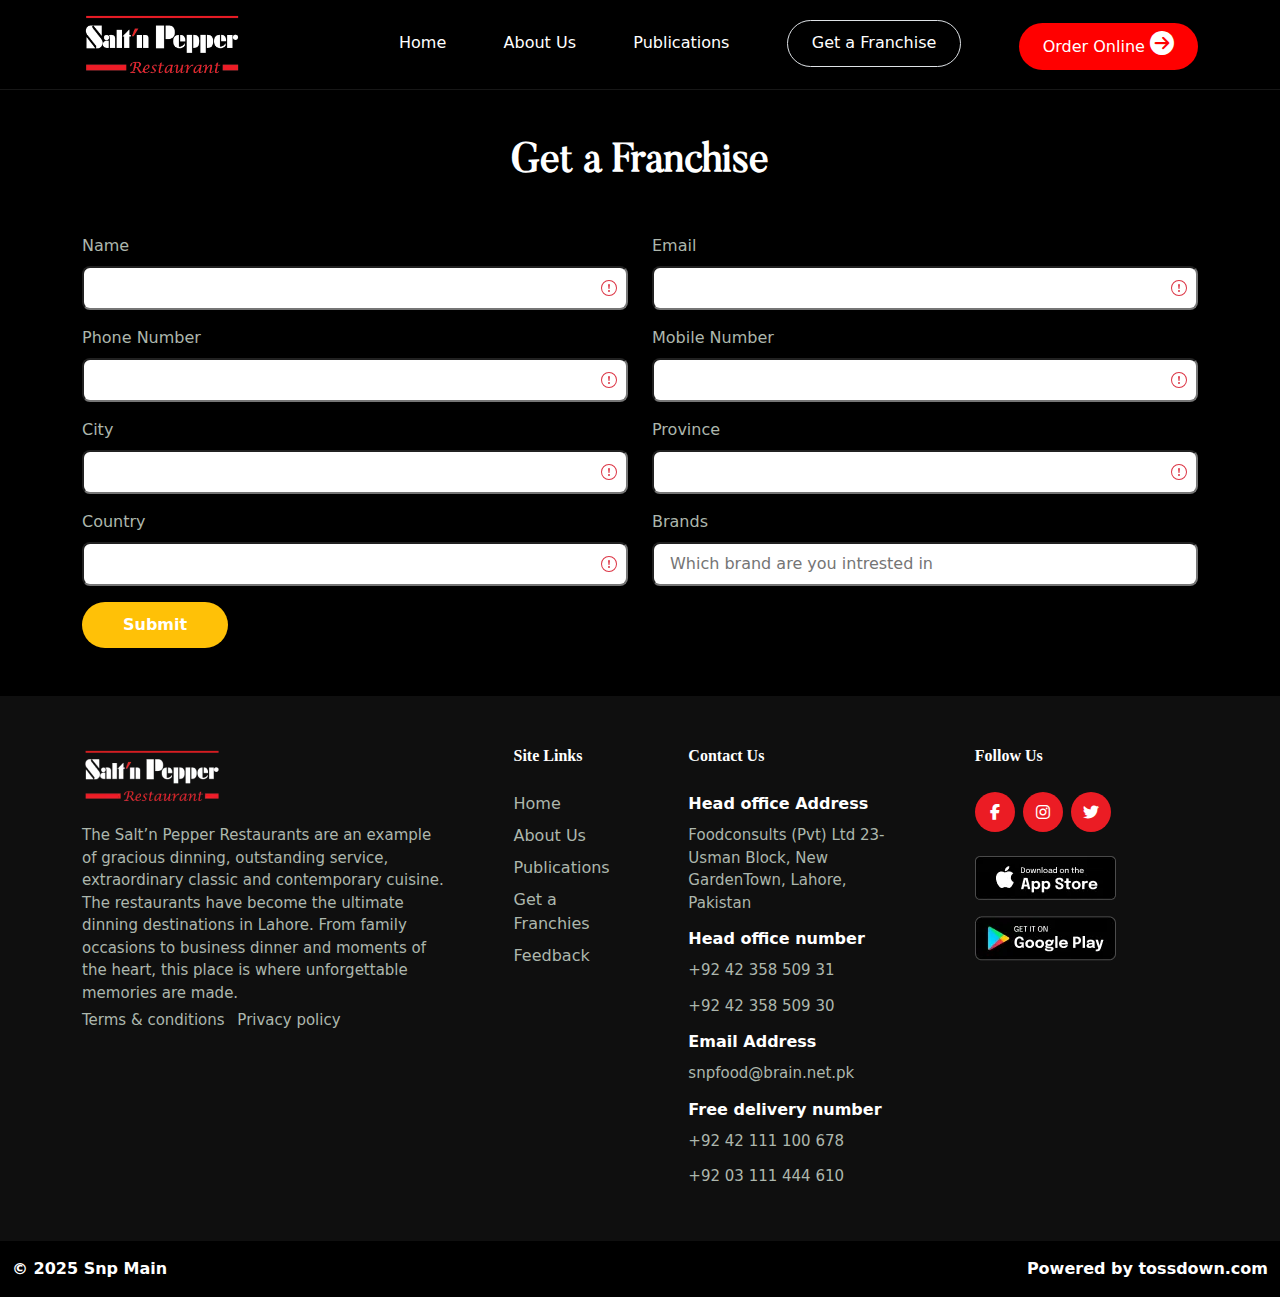
<file: franchise.html>
<!DOCTYPE html>
<html lang="en">

<head>
  <meta charset="UTF-8">
  <meta name="viewport" content="width=device-width, initial-scale=1.0">
  <title>Franchise</title>
  <link rel="stylesheet" href="https://cdnjs.cloudflare.com/ajax/libs/font-awesome/6.7.2/css/all.min.css"
    integrity="sha512-Evv84Mr4kqVGRNSgIGL/F/aIDqQb7xQ2vcrdIwxfjThSH8CSR7PBEakCr51Ck+w+/U6swU2Im1vVX0SVk9ABhg=="
    crossorigin="anonymous" referrerpolicy="no-referrer" />
  <link href="https://cdn.jsdelivr.net/npm/bootstrap@5.3.3/dist/css/bootstrap.min.css" rel="stylesheet"
    integrity="sha384-QWTKZyjpPEjISv5WaRU9OFeRpok6YctnYmDr5pNlyT2bRjXh0JMhjY6hW+ALEwIH" crossorigin="anonymous">
  <link rel="stylesheet" href="styles.css">
  <style>
    header {
      border-bottom: 1px solid rgba(70, 70, 70, 0.322);
    }
  </style>
</head>

<body>

  <header>
    <div class="container d-none d-lg-block py-2">
      <div class="row align-items-center">
        <div class="col-4 col-md-3">
          <div class="logo">
            <img src="./assets/logo.webp" alt="Salt'n Pepper">
          </div>
        </div>
        <div class="nav-links col-6 col-md-7 col-lg-9 offset-lg-0 offset-2 d-flex align-items-center">
          <ul class="d-flex justify-content-between mb-0 w-100">
            <li><a href="./index.html">Home</a></li>
            <li><a href="./about.html">About Us</a></li>
            <li><a href="./public.html">Publications</a></li>
            <li><a href="./franchise.html" class="primary header-btn border px-4 rounded-5">Get a Franchise</a>
            </li>
            <li><a href="./index.html" class="secondary header-btn px-4 rounded-5">Order Online <i
                  class="fa-solid fa-circle-arrow-right"></i></a></li>
          </ul>
        </div>
      </div>
    </div>
    <div class="d-block d-lg-none navbar bg-black border-bottom border-body py-0" data-bs-theme="dark">
      <div class="container text-center">
        <a class="navbar-brand logo2" href="./index.html">
          <img src="./assets/logo.webp" alt="Salt'n Pepper">
        </a>
        <button class="navbar-toggler" type="button" data-bs-toggle="collapse" data-bs-target="#navbarSupportedContent"
          aria-controls="navbarSupportedContent" aria-expanded="false" aria-label="Toggle navigation">
          <span class="navbar-toggler-icon"></span>
        </button>
        <div class="collapse navbar-collapse" id="navbarSupportedContent">
          <ul class="navbar-nav me-auto mb-2 mb-lg-0">
            <li class="nav-item">
              <a class="nav-link active text-white fw-semibold" aria-current="page" href="./index.html">Home</a>
            </li>
            <li class="nav-item">
              <a class="nav-link text-white fw-semibold" href="./about.html">About Us</a>
            </li>
            <li class="nav-item">
              <a class="nav-link text-white fw-semibold" href="./public.html">Publications</a>
            </li>
            </li>
            <li class="nav-item">
              <a class="nav-link text-white fw-semibold" href="./franchise.html">Get a Franchise</a>
            </li>
            <li class="nav-item">
              <a class="nav-link text-white fw-semibold" href="./index.html">Order Online</a>
            </li>
          </ul>
        </div>
      </div>
    </div>
  </header>

  <main>
    <section>
      <div class="form-section container py-5">
        <h1 class="secondary-medium-heading text-center text-white mb-5">Get a Franchise</h1>
        <form class="row">
          <div class="col-12 col-md-6 position-relative mb-3">
            <label for="name" class="para mb-2">Name</label>
            <input type="text" name="username" id="name" class="w-100 py-2 px-3 rounded-3">
            <svg xmlns="http://www.w3.org/2000/svg" width="16" height="16" fill="currentColor"
              class="bi bi-exclamation-circle position-absolute text-danger fw-bold" viewBox="0 0 16 16">
              <path d="M8 15A7 7 0 1 1 8 1a7 7 0 0 1 0 14m0 1A8 8 0 1 0 8 0a8 8 0 0 0 0 16" />
              <path
                d="M7.002 11a1 1 0 1 1 2 0 1 1 0 0 1-2 0M7.1 4.995a.905.905 0 1 1 1.8 0l-.35 3.507a.552.552 0 0 1-1.1 0z" />
            </svg>
          </div>
          <div class="col-12 col-md-6 position-relative mb-3">
            <label for="email" class="para mb-2">Email</label>
            <input type="email" name="useremail" id="email" class="w-100 py-2 px-3 rounded-3">
            <svg xmlns="http://www.w3.org/2000/svg" width="16" height="16" fill="currentColor"
              class="bi bi-exclamation-circle position-absolute text-danger fw-bold" viewBox="0 0 16 16">
              <path d="M8 15A7 7 0 1 1 8 1a7 7 0 0 1 0 14m0 1A8 8 0 1 0 8 0a8 8 0 0 0 0 16" />
              <path
                d="M7.002 11a1 1 0 1 1 2 0 1 1 0 0 1-2 0M7.1 4.995a.905.905 0 1 1 1.8 0l-.35 3.507a.552.552 0 0 1-1.1 0z" />
            </svg>
          </div>
          <div class="col-12 col-md-6 position-relative mb-3">
            <label for="numb" class="para mb-2">Phone Number</label>
            <input type="number" name="userphonenumber" id="numb" class="w-100 py-2 px-3 pe-5 rounded-3">
            <svg xmlns="http://www.w3.org/2000/svg" width="16" height="16" fill="currentColor"
              class="bi bi-exclamation-circle position-absolute text-danger fw-bold" viewBox="0 0 16 16">
              <path d="M8 15A7 7 0 1 1 8 1a7 7 0 0 1 0 14m0 1A8 8 0 1 0 8 0a8 8 0 0 0 0 16" />
              <path
                d="M7.002 11a1 1 0 1 1 2 0 1 1 0 0 1-2 0M7.1 4.995a.905.905 0 1 1 1.8 0l-.35 3.507a.552.552 0 0 1-1.1 0z" />
            </svg>
          </div>
          <div class="col-12 col-md-6 position-relative mb-3">
            <label for="mobile-numb" class="para mb-2">Mobile Number</label>
            <input type="number" name="useremobilenumber" id="mobile-numb" class="w-100 py-2 px-3 pe-5 rounded-3">
            <svg xmlns="http://www.w3.org/2000/svg" width="16" height="16" fill="currentColor"
              class="bi bi-exclamation-circle position-absolute text-danger fw-bold" viewBox="0 0 16 16">
              <path d="M8 15A7 7 0 1 1 8 1a7 7 0 0 1 0 14m0 1A8 8 0 1 0 8 0a8 8 0 0 0 0 16" />
              <path
                d="M7.002 11a1 1 0 1 1 2 0 1 1 0 0 1-2 0M7.1 4.995a.905.905 0 1 1 1.8 0l-.35 3.507a.552.552 0 0 1-1.1 0z" />
            </svg>
          </div>
          <div class="col-12 col-md-6 position-relative mb-3">
            <label for="city" class="para mb-2">City</label>
            <input type="text" name="usercity" id="city" class="w-100 py-2 px-3 rounded-3">
            <svg xmlns="http://www.w3.org/2000/svg" width="16" height="16" fill="currentColor"
              class="bi bi-exclamation-circle position-absolute text-danger fw-bold" viewBox="0 0 16 16">
              <path d="M8 15A7 7 0 1 1 8 1a7 7 0 0 1 0 14m0 1A8 8 0 1 0 8 0a8 8 0 0 0 0 16" />
              <path
                d="M7.002 11a1 1 0 1 1 2 0 1 1 0 0 1-2 0M7.1 4.995a.905.905 0 1 1 1.8 0l-.35 3.507a.552.552 0 0 1-1.1 0z" />
            </svg>
          </div>
          <div class="col-12 col-md-6 position-relative mb-3">
            <label for="province" class="para mb-2">Province</label>
            <input type="text" name="usereprovince" id="province" class="w-100 py-2 px-3 rounded-3">
            <svg xmlns="http://www.w3.org/2000/svg" width="16" height="16" fill="currentColor"
              class="bi bi-exclamation-circle position-absolute text-danger fw-bold" viewBox="0 0 16 16">
              <path d="M8 15A7 7 0 1 1 8 1a7 7 0 0 1 0 14m0 1A8 8 0 1 0 8 0a8 8 0 0 0 0 16" />
              <path
                d="M7.002 11a1 1 0 1 1 2 0 1 1 0 0 1-2 0M7.1 4.995a.905.905 0 1 1 1.8 0l-.35 3.507a.552.552 0 0 1-1.1 0z" />
            </svg>
          </div>
          <div class="col-12 col-md-6 position-relative mb-3">
            <label for="country" class="para mb-2">Country</label>
            <input type="text" name="usercountry" id="country" class="w-100 py-2 px-3 rounded-3">
            <svg xmlns="http://www.w3.org/2000/svg" width="16" height="16" fill="currentColor"
              class="bi bi-exclamation-circle position-absolute text-danger fw-bold" viewBox="0 0 16 16">
              <path d="M8 15A7 7 0 1 1 8 1a7 7 0 0 1 0 14m0 1A8 8 0 1 0 8 0a8 8 0 0 0 0 16" />
              <path
                d="M7.002 11a1 1 0 1 1 2 0 1 1 0 0 1-2 0M7.1 4.995a.905.905 0 1 1 1.8 0l-.35 3.507a.552.552 0 0 1-1.1 0z" />
            </svg>
          </div>
          <div class="col-12 col-md-6 position-relative mb-3">
            <label for="brand" class="para mb-2">Brands</label>
            <input type="text" name="userepintrestedbrand" id="brand" class="w-100 py-2 px-3 rounded-3"
              placeholder="Which brand are you intrested in">
          </div>
        </form>
        <button class="btn bg-warning py-2 text-white fw-semibold rounded-5" type="submit">Submit</button>
      </div>
    </section>
  </main>

  <footer>
    <div class="footer-section container-fluid py-5">
      <div class="smallest-footer container text-center d-sm-none">
        <img src="./assets/footer-logo.webp" alt="Salt an Pepper" class="mb-3">
        <p class="para">The Salt’n Pepper Restaurants are an example of gracious dinning, outstanding service,
          extraordinary classic and contemporary cuisine. The restaurants have become the ultimate dinning destinations
          in Lahore. From family occasions to business dinner and moments of the heart, this place is where
          unforgettable memories are made.</p>
        <div class="terms para">Terms & conditions <span class="ms-2">Privacy policy</span></div>
        <input type="checkbox" id="checkbox-1">
        <input type="checkbox" id="checkbox-2">
        <div class="accordian-section d-flex flex-column row-gap-2 mt-4 mb-3 text-start">
          <label for="checkbox-1">
            <div class="accordian-1 d-flex justify-content-between align-items-center">
              <h6 class="text-white">Site Links</h6>
              <i class="fa-solid fa-plus text-white"></i>
            </div>
          </label>
          <div class="accordian-1body flex-column row-gap-2">
            <a href="">Home</a>
            <a href="">About Us</a>
            <a href="">Publications</a>
            <a href="">Get a Franchies</a>
            <a href="" class="mb-2">Feedback</a>
          </div>
          <label for="checkbox-2">
            <div class="accordian-2 d-flex justify-content-between align-items-center">
              <h6 class="text-white">Contact Us</h6>
              <i class="fa-solid fa-plus text-white"></i>
            </div>
          </label>
          <div class="accordian-2body flex-column row-gap-2">
            <h5 class="mb-2 text-white">Head Office Address</h5>
            <div class="para-light">Foodconsults (Pvt) Ltd 23-Usman Block, New GardenTown, Lahore, Pakistan</div>
            <h5 class="mb-2 text-white">Head Office number</h5>
            <div class="para-light">+92 42 358 509 31</div>
            <div class="para-light">+92 42 358 509 30</div>
            <h5 class="mb-2 text-white">Email Address</h5>
            <div class="para-light">snpfood@brain.net.pk</div>
            <h5 class="mb-2 text-white">Free delivery number</h5>
            <div class="para-light">+92 42 111 100 678</div>
            <div class="para-light">+92 03 111 444 610</div>
          </div>
        </div>
        <div class="footer-icon-section d-flex justify-content-center column-gap-2 mb-4">
          <span class="bg-danger d-flex justify-content-center align-items-center">
            <i class="fa-brands fa-facebook-f text-white"></i>
          </span>
          <span class="bg-danger d-flex justify-content-center align-items-center">
            <i class="fa-brands fa-instagram text-white"></i>
          </span>
          <span class="bg-danger d-flex justify-content-center align-items-center">
            <i class="fa-brands fa-twitter text-white"></i>
          </span>
        </div>
        <div class="footer-buttons d-flex column-gap-3 justify-content-center flex-wrap">
          <img src="./assets/apple-logo.webp" alt="App Store" class="mb-3">
          <img src="./assets/play-store-logo.webp" alt="Play Store" class="mb-3">
        </div>
      </div>
      <div class="medium-footer1 d-none d-sm-flex d-lg-none column-gap-5">
        <div class="medium-first">
          <img src="./assets/footer-logo.webp" alt="Salt an Pepper" class="mb-3">
          <p class="para mb-3">The Salt’n Pepper Restaurants are an example of gracious dinning, outstanding service,
            extraordinary classic and contemporary cuisine. The restaurants have become the ultimate dinning
            destinations in Lahore. From family occasions to business dinner and moments of the heart, this place is
            where unforgettable memories are made.</p>
          <div class="terms para">Terms & conditions <span class="ms-2">Privacy policy</span></div>
        </div>
        <div class="medium-second d-flex flex-column row-gap-3">
          <div class="footer-heading text-white">
            Site Links
          </div>
          <a href="" class="para-light">Home</a>
          <a href="" class="para-light">About Us</a>
          <a href="" class="para-light">Publications</a>
          <a href="" class="para-light">Get a Franchies</a>
          <a href="" class="para-light">Feedback</a>
        </div>
        <div class="medium-third d-flex flex-column row-gap-3">
          <div class="footer-heading text-white">Contact Us</div>
          <div class="dark-footer-heading text-white fw-bold">Head office Address</div>
          <div class="para-light">Foodconsults (Pvt) Ltd
            23-Usman Block, New GardenTown, Lahore, Pakistan</div>
          <div class="dark-footer-heading text-white fw-bold">Head office number</div>
          <div class="para-light">+92 42 358 509 31</div>
          <div class="para-light">+92 42 358 509 30</div>
          <div class="dark-footer-heading text-white fw-bold">Email Address</div>
          <div class="para-light">snpfood@brain.net.pk</div>
          <div class="dark-footer-heading text-white fw-bold">Free delivery number</div>
          <div class="para-light">+92 42 111 100 678</div>
          <div class="para-light">+92 03 111 444 610</div>
        </div>
      </div>
      <div class="medium-footer2  d-none d-sm-flex d-lg-none flex-column row-gap-3">
        <div class="footer-heading text-white">Follow Us</div>
        <div class="footer-icon-section d-flex column-gap-2">
          <span class="bg-danger d-flex justify-content-center align-items-center">
            <i class="fa-brands fa-facebook-f text-white"></i>
          </span>
          <span class="bg-danger d-flex justify-content-center align-items-center">
            <i class="fa-brands fa-instagram text-white"></i>
          </span>
          <span class="bg-danger d-flex justify-content-center align-items-center">
            <i class="fa-brands fa-twitter text-white"></i>
          </span>
        </div>
        <img src="./assets/apple-logo.webp" alt="App Store" width="141px">
        <img src="./assets/play-store-logo.webp" alt="Play Store" width="141px">
      </div>
      <div class="large-footer d-none d-lg-flex container justify-content-between">
        <div class="first">
          <img src="./assets/footer-logo.webp" alt="Salt an Pepper" class="mb-3">
          <p class="para-light">The Salt’n Pepper Restaurants are an example of gracious dinning, outstanding service,
            extraordinary classic and contemporary cuisine. The restaurants have become the ultimate dinning
            destinations in Lahore. From family occasions to business dinner and moments of the heart, this place is
            where unforgettable memories are made.</p>
          <div class="terms para-light">Terms & conditions <span class="ms-2">Privacy policy</span></div>
        </div>
        <div class="second d-flex flex-column row-gap-2">
          <div class="heading mb-3">Site Links</div>
          <a href="" class="para">Home</a>
          <a href="" class="para">About Us</a>
          <a href="" class="para">Publications</a>
          <a href="" class="para">Get a Franchies</a>
          <a href="" class="para">Feedback</a>
        </div>
        <div class="third d-flex flex-column row-gap-2">
          <div class="heading mb-3">Contact Us</div>
          <a href="" class="dark-heading">Head office Address</a>
          <div class="para-light">Foodconsults (Pvt) Ltd
            23-Usman Block, New GardenTown, Lahore, Pakistan</div>
          <div class="dark-heading">Head office number </div>
          <div class="para-light">+92 42 358 509 31</div>
          <div class="para-light">+92 42 358 509 30</div>
          <div class="dark-heading">Email Address</div>
          <a href="" class="para-light">snpfood@brain.net.pk</a>
          <div class="dark-heading">Free delivery number</div>
          <a href="" class="para-light">+92 42 111 100 678</a>
          <a href="" class="para-light">+92 03 111 444 610</a>
        </div>
        <div class="fourth d-flex flex-column row-gap-4">
          <div class="heading">Follow Us</div>
          <div class="footer-icon-section d-flex column-gap-2">
            <span class="bg-danger d-flex justify-content-center align-items-center">
              <i class="fa-brands fa-facebook-f text-white"></i>
            </span>
            <span class="bg-danger d-flex justify-content-center align-items-center">
              <i class="fa-brands fa-instagram text-white"></i>
            </span>
            <span class="bg-danger d-flex justify-content-center align-items-center">
              <i class="fa-brands fa-twitter text-white"></i>
            </span>
          </div>
          <div class="buttons">
            <img src="./assets/apple-logo.webp" alt="App Store" class="mb-3">
            <img src="./assets/play-store-logo.webp" alt="Play Store">
          </div>
        </div>
      </div>
    </div>
    <div
      class="footer-last-txt container-fluid d-flex flex-column flex-sm-row justify-content-sm-between align-items-center text-white py-3">
      <div class="first-txt fw-semibold">© 2025 Snp Main</div>
      <div class="second-txt fw-semibold">Powered by tossdown.com</div>
    </div>
  </footer>

  <script src="https://cdn.jsdelivr.net/npm/bootstrap@5.3.3/dist/js/bootstrap.bundle.min.js"
    integrity="sha384-YvpcrYf0tY3lHB60NNkmXc5s9fDVZLESaAA55NDzOxhy9GkcIdslK1eN7N6jIeHz"
    crossorigin="anonymous"></script>

</body>

</html>
</file>
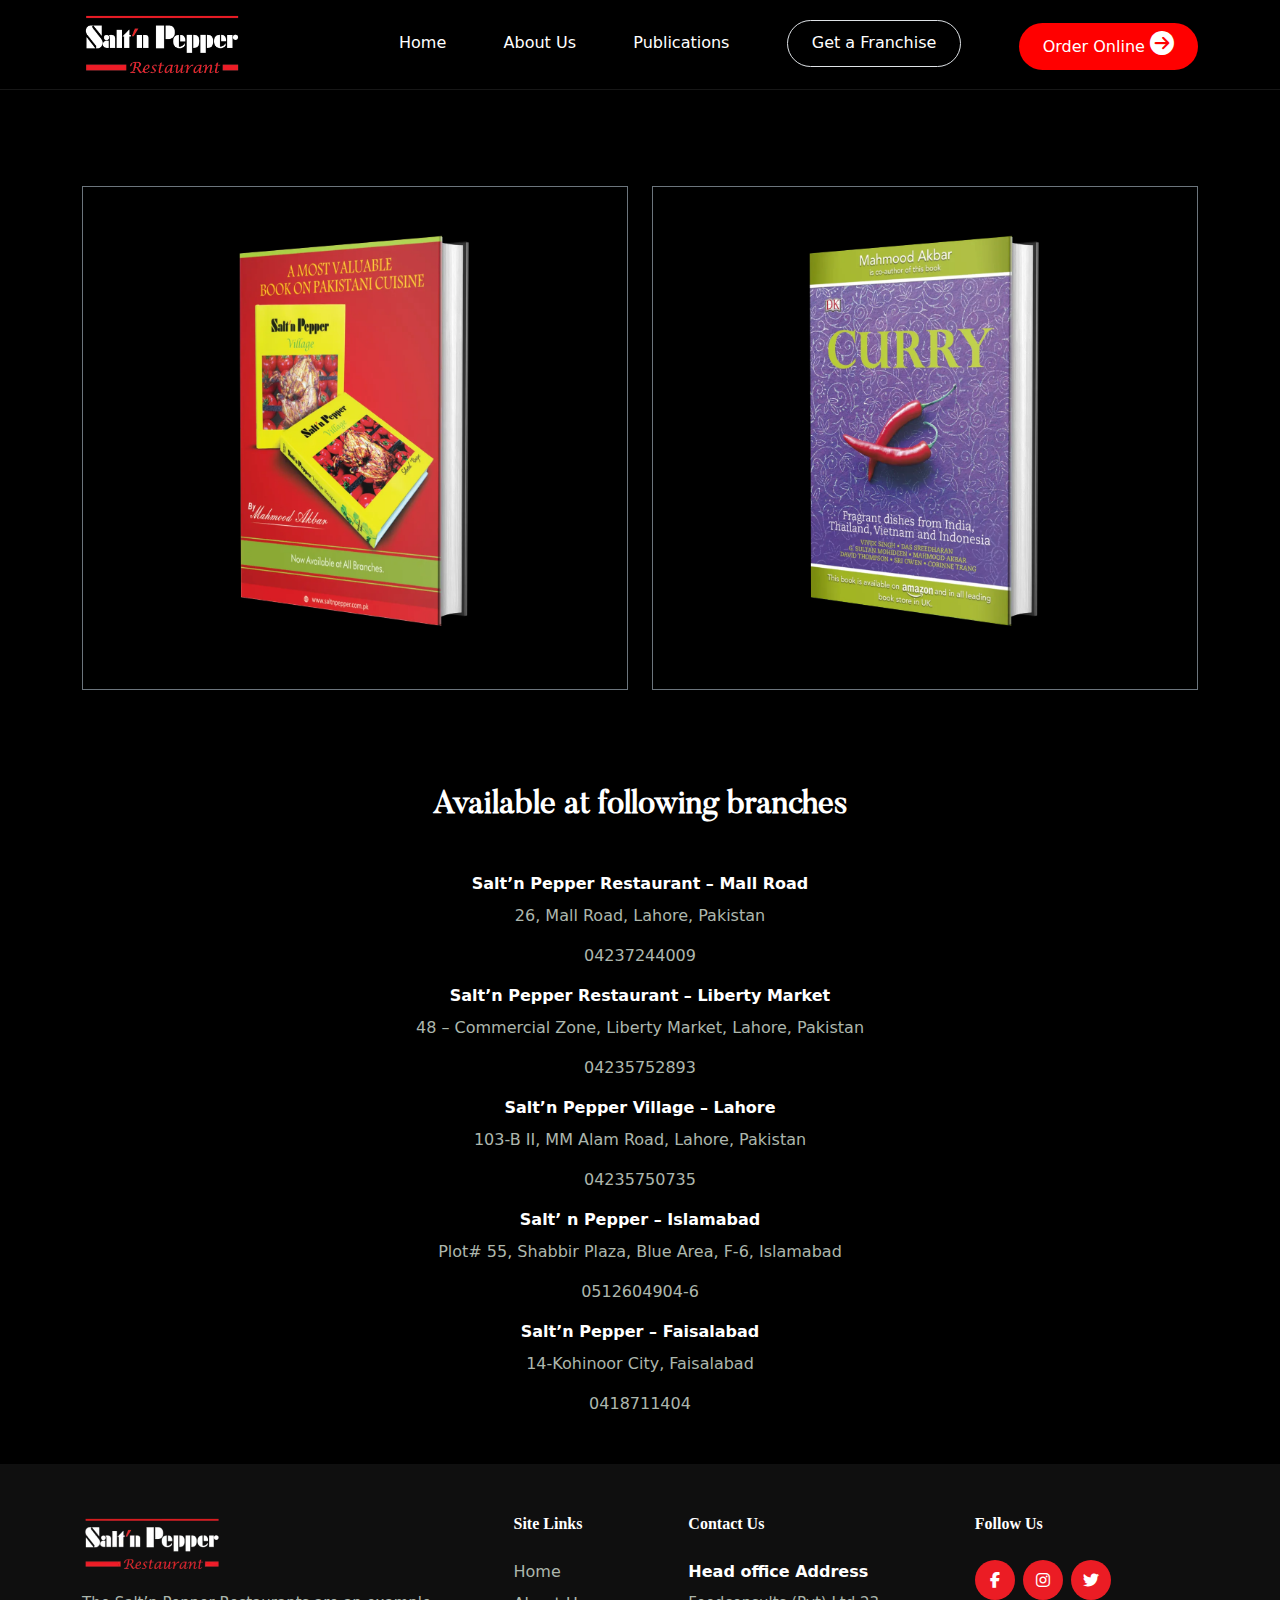
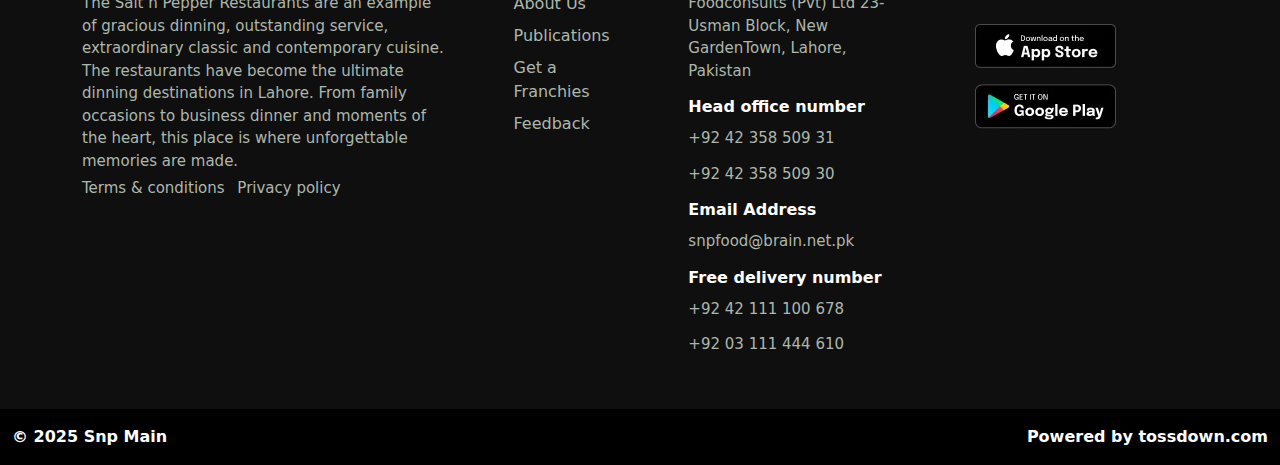
<file: public.html>
<!DOCTYPE html>
<html lang="en">

<head>
    <meta charset="UTF-8">
    <meta name="viewport" content="width=device-width, initial-scale=1.0">
    <title>Publication</title>
    <link rel="stylesheet" href="https://cdnjs.cloudflare.com/ajax/libs/font-awesome/6.7.2/css/all.min.css"
        integrity="sha512-Evv84Mr4kqVGRNSgIGL/F/aIDqQb7xQ2vcrdIwxfjThSH8CSR7PBEakCr51Ck+w+/U6swU2Im1vVX0SVk9ABhg=="
        crossorigin="anonymous" referrerpolicy="no-referrer" />
    <link href="https://cdn.jsdelivr.net/npm/bootstrap@5.3.3/dist/css/bootstrap.min.css" rel="stylesheet"
        integrity="sha384-QWTKZyjpPEjISv5WaRU9OFeRpok6YctnYmDr5pNlyT2bRjXh0JMhjY6hW+ALEwIH" crossorigin="anonymous">
    <link rel="stylesheet" href="styles.css">
    <style>
        header {
            border-bottom: 1px solid rgba(70, 70, 70, 0.322);
        }
    </style>
</head>

<body>

    <header>
        <div class="container d-none d-lg-block py-2">
            <div class="row align-items-center">
                <div class="col-4 col-md-3">
                    <div class="logo">
                        <img src="./assets/logo.webp" alt="Salt'n Pepper">
                    </div>
                </div>
                <div class="nav-links col-6 col-md-7 col-lg-9 offset-lg-0 offset-2 d-flex align-items-center">
                    <ul class="d-flex justify-content-between mb-0 w-100">
                        <li><a href="./index.html">Home</a></li>
                        <li><a href="./about.html">About Us</a></li>
                        <li><a href="./public.html">Publications</a></li>
                        <li><a href="./franchise.html" class="primary header-btn border px-4 rounded-5">Get a Franchise</a>
                        </li>
                        <li><a href="./index.html" class="secondary header-btn px-4 rounded-5">Order Online <i
                                    class="fa-solid fa-circle-arrow-right"></i></a></li>
                    </ul>
                </div>
            </div>
        </div>
        <div class="d-block d-lg-none navbar bg-black border-bottom border-body py-0" data-bs-theme="dark">
            <div class="container text-center">
                <a class="navbar-brand logo2" href="./index.html">
                    <img src="./assets/logo.webp" alt="Salt'n Pepper">
                </a>
                <button class="navbar-toggler" type="button" data-bs-toggle="collapse"
                    data-bs-target="#navbarSupportedContent" aria-controls="navbarSupportedContent"
                    aria-expanded="false" aria-label="Toggle navigation">
                    <span class="navbar-toggler-icon"></span>
                </button>
                <div class="collapse navbar-collapse" id="navbarSupportedContent">
                    <ul class="navbar-nav me-auto mb-2 mb-lg-0">
                        <li class="nav-item">
                            <a class="nav-link active text-white fw-semibold" aria-current="page"
                                href="./index.html">Home</a>
                        </li>
                        <li class="nav-item">
                            <a class="nav-link text-white fw-semibold" href="./about.html">About Us</a>
                        </li>
                        <li class="nav-item">
                            <a class="nav-link text-white fw-semibold" href="./public.html">Publications</a>
                        </li>
                        </li>
                        <li class="nav-item">
                            <a class="nav-link text-white fw-semibold" href="./franchise.html">Get a Franchise</a>
                        </li>
                        <li class="nav-item">
                            <a class="nav-link text-white fw-semibold" href="./index.html">Order Online</a>
                        </li>
                    </ul>
                </div>
            </div>
        </div>
    </header>

    <main>
        <section>
            <div class="book-section container d-flex flex-column flex-md-row justify-content-between column-gap-4 align-items-center my-5">
                <div class="book-1 my-5 border border-secondary">
                    <img src="./assets/book1.webp" alt="Salt an Pepper Book 1" class="w-100">
                </div>
                <div class="book-2 border border-secondary">
                    <img src="./assets/book2.webp" alt="Salt an Pepper Book 2" class="w-100">
                </div>
            </div>
        </section>
        <section>
            <div class="public-last-section container text-center text-white mb-5">
                <h2 class="secondary-small-heading mb-5">Available at following branches</h2>
                <div class="fw-semibold mb-2">Salt’n Pepper Restaurant – Mall Road</div>
                <div class="para mb-3">26, Mall Road, Lahore, Pakistan</div>
                <div class="para mb-3">04237244009</div>
                <div class="fw-semibold mb-2">Salt’n Pepper Restaurant – Liberty Market</div>
                <div class="para mb-3">48 – Commercial Zone, Liberty Market, Lahore, Pakistan</div>
                <div class="para mb-3">04235752893</div>
                <div class="fw-semibold mb-2">Salt’n Pepper Village – Lahore</div>
                <div class="para mb-3">103-B II, MM Alam Road, Lahore, Pakistan</div>
                <div class="para mb-3">04235750735</div>
                <div class="fw-semibold mb-2">Salt’ n Pepper – Islamabad</div>
                <div class="para mb-3">Plot# 55, Shabbir Plaza, Blue Area, F-6, Islamabad</div>
                <div class="para mb-3">0512604904-6</div>
                <div class="fw-semibold mb-2">Salt’n Pepper – Faisalabad</div>
                <div class="para mb-3">14-Kohinoor City, Faisalabad</div>
                <div class="para mb-3">0418711404</div>
            </div>
        </section>
    </main>

    <footer>
        <div class="footer-section container-fluid py-5">
            <div class="smallest-footer container text-center d-sm-none">
                <img src="./assets/footer-logo.webp" alt="Salt an Pepper" class="mb-3">
                <p class="para">The Salt’n Pepper Restaurants are an example of gracious dinning, outstanding service,
                    extraordinary classic and contemporary cuisine. The restaurants have become the ultimate dinning
                    destinations
                    in Lahore. From family occasions to business dinner and moments of the heart, this place is where
                    unforgettable memories are made.</p>
                <div class="terms para">Terms & conditions <span class="ms-2">Privacy policy</span></div>
                <input type="checkbox" id="checkbox-1">
                <input type="checkbox" id="checkbox-2">
                <div class="accordian-section d-flex flex-column row-gap-2 mt-4 mb-3 text-start">
                    <label for="checkbox-1">
                        <div class="accordian-1 d-flex justify-content-between align-items-center">
                            <h6 class="text-white">Site Links</h6>
                            <i class="fa-solid fa-plus text-white"></i>
                        </div>
                    </label>
                    <div class="accordian-1body flex-column row-gap-2">
                        <a href="">Home</a>
                        <a href="">About Us</a>
                        <a href="">Publications</a>
                        <a href="">Get a Franchies</a>
                        <a href="" class="mb-2">Feedback</a>
                    </div>
                    <label for="checkbox-2">
                        <div class="accordian-2 d-flex justify-content-between align-items-center">
                            <h6 class="text-white">Contact Us</h6>
                            <i class="fa-solid fa-plus text-white"></i>
                        </div>
                    </label>
                    <div class="accordian-2body flex-column row-gap-2">
                        <h5 class="mb-2 text-white">Head Office Address</h5>
                        <div class="para-light">Foodconsults (Pvt) Ltd 23-Usman Block, New GardenTown, Lahore, Pakistan
                        </div>
                        <h5 class="mb-2 text-white">Head Office number</h5>
                        <div class="para-light">+92 42 358 509 31</div>
                        <div class="para-light">+92 42 358 509 30</div>
                        <h5 class="mb-2 text-white">Email Address</h5>
                        <div class="para-light">snpfood@brain.net.pk</div>
                        <h5 class="mb-2 text-white">Free delivery number</h5>
                        <div class="para-light">+92 42 111 100 678</div>
                        <div class="para-light">+92 03 111 444 610</div>
                    </div>
                </div>
                <div class="footer-icon-section d-flex justify-content-center column-gap-2 mb-4">
                    <span class="bg-danger d-flex justify-content-center align-items-center">
                        <i class="fa-brands fa-facebook-f text-white"></i>
                    </span>
                    <span class="bg-danger d-flex justify-content-center align-items-center">
                        <i class="fa-brands fa-instagram text-white"></i>
                    </span>
                    <span class="bg-danger d-flex justify-content-center align-items-center">
                        <i class="fa-brands fa-twitter text-white"></i>
                    </span>
                </div>
                <div class="footer-buttons d-flex column-gap-3 justify-content-center flex-wrap">
                    <img src="./assets/apple-logo.webp" alt="App Store" class="mb-3">
                    <img src="./assets/play-store-logo.webp" alt="Play Store" class="mb-3">
                </div>
            </div>
            <div class="medium-footer1 d-none d-sm-flex d-lg-none column-gap-5">
                <div class="medium-first">
                    <img src="./assets/footer-logo.webp" alt="Salt an Pepper" class="mb-3">
                    <p class="para mb-3">The Salt’n Pepper Restaurants are an example of gracious dinning, outstanding
                        service,
                        extraordinary classic and contemporary cuisine. The restaurants have become the ultimate dinning
                        destinations in Lahore. From family occasions to business dinner and moments of the heart, this
                        place is
                        where unforgettable memories are made.</p>
                    <div class="terms para">Terms & conditions <span class="ms-2">Privacy policy</span></div>
                </div>
                <div class="medium-second d-flex flex-column row-gap-3">
                    <div class="footer-heading text-white">
                        Site Links
                    </div>
                    <a href="" class="para-light">Home</a>
                    <a href="" class="para-light">About Us</a>
                    <a href="" class="para-light">Publications</a>
                    <a href="" class="para-light">Get a Franchies</a>
                    <a href="" class="para-light">Feedback</a>
                </div>
                <div class="medium-third d-flex flex-column row-gap-3">
                    <div class="footer-heading text-white">Contact Us</div>
                    <div class="dark-footer-heading text-white fw-bold">Head office Address</div>
                    <div class="para-light">Foodconsults (Pvt) Ltd
                        23-Usman Block, New GardenTown, Lahore, Pakistan</div>
                    <div class="dark-footer-heading text-white fw-bold">Head office number</div>
                    <div class="para-light">+92 42 358 509 31</div>
                    <div class="para-light">+92 42 358 509 30</div>
                    <div class="dark-footer-heading text-white fw-bold">Email Address</div>
                    <div class="para-light">snpfood@brain.net.pk</div>
                    <div class="dark-footer-heading text-white fw-bold">Free delivery number</div>
                    <div class="para-light">+92 42 111 100 678</div>
                    <div class="para-light">+92 03 111 444 610</div>
                </div>
            </div>
            <div class="medium-footer2  d-none d-sm-flex d-lg-none flex-column row-gap-3">
                <div class="footer-heading text-white">Follow Us</div>
                <div class="footer-icon-section d-flex column-gap-2">
                    <span class="bg-danger d-flex justify-content-center align-items-center">
                        <i class="fa-brands fa-facebook-f text-white"></i>
                    </span>
                    <span class="bg-danger d-flex justify-content-center align-items-center">
                        <i class="fa-brands fa-instagram text-white"></i>
                    </span>
                    <span class="bg-danger d-flex justify-content-center align-items-center">
                        <i class="fa-brands fa-twitter text-white"></i>
                    </span>
                </div>
                <img src="./assets/apple-logo.webp" alt="App Store" width="141px">
                <img src="./assets/play-store-logo.webp" alt="Play Store" width="141px">
            </div>
            <div class="large-footer d-none d-lg-flex container justify-content-between">
                <div class="first">
                    <img src="./assets/footer-logo.webp" alt="Salt an Pepper" class="mb-3">
                    <p class="para-light">The Salt’n Pepper Restaurants are an example of gracious dinning, outstanding
                        service,
                        extraordinary classic and contemporary cuisine. The restaurants have become the ultimate dinning
                        destinations in Lahore. From family occasions to business dinner and moments of the heart, this
                        place is
                        where unforgettable memories are made.</p>
                    <div class="terms para-light">Terms & conditions <span class="ms-2">Privacy policy</span></div>
                </div>
                <div class="second d-flex flex-column row-gap-2">
                    <div class="heading mb-3">Site Links</div>
                    <a href="" class="para">Home</a>
                    <a href="" class="para">About Us</a>
                    <a href="" class="para">Publications</a>
                    <a href="" class="para">Get a Franchies</a>
                    <a href="" class="para">Feedback</a>
                </div>
                <div class="third d-flex flex-column row-gap-2">
                    <div class="heading mb-3">Contact Us</div>
                    <a href="" class="dark-heading">Head office Address</a>
                    <div class="para-light">Foodconsults (Pvt) Ltd
                        23-Usman Block, New GardenTown, Lahore, Pakistan</div>
                    <div class="dark-heading">Head office number </div>
                    <div class="para-light">+92 42 358 509 31</div>
                    <div class="para-light">+92 42 358 509 30</div>
                    <div class="dark-heading">Email Address</div>
                    <a href="" class="para-light">snpfood@brain.net.pk</a>
                    <div class="dark-heading">Free delivery number</div>
                    <a href="" class="para-light">+92 42 111 100 678</a>
                    <a href="" class="para-light">+92 03 111 444 610</a>
                </div>
                <div class="fourth d-flex flex-column row-gap-4">
                    <div class="heading">Follow Us</div>
                    <div class="footer-icon-section d-flex column-gap-2">
                        <span class="bg-danger d-flex justify-content-center align-items-center">
                            <i class="fa-brands fa-facebook-f text-white"></i>
                        </span>
                        <span class="bg-danger d-flex justify-content-center align-items-center">
                            <i class="fa-brands fa-instagram text-white"></i>
                        </span>
                        <span class="bg-danger d-flex justify-content-center align-items-center">
                            <i class="fa-brands fa-twitter text-white"></i>
                        </span>
                    </div>
                    <div class="buttons">
                        <img src="./assets/apple-logo.webp" alt="App Store" class="mb-3">
                        <img src="./assets/play-store-logo.webp" alt="Play Store">
                    </div>
                </div>
            </div>
        </div>
        <div
            class="footer-last-txt container-fluid d-flex flex-column flex-sm-row justify-content-sm-between align-items-center text-white py-3">
            <div class="first-txt fw-semibold">© 2025 Snp Main</div>
            <div class="second-txt fw-semibold">Powered by tossdown.com</div>
        </div>
    </footer>

    <script src="https://cdn.jsdelivr.net/npm/bootstrap@5.3.3/dist/js/bootstrap.bundle.min.js"
        integrity="sha384-YvpcrYf0tY3lHB60NNkmXc5s9fDVZLESaAA55NDzOxhy9GkcIdslK1eN7N6jIeHz"
        crossorigin="anonymous"></script>

</body>

</html>
</file>
<file: styles.css>
@font-face {
    font-family: main-font;
    src: url(./Fonts/futurak.ttf);
}

@font-face {
    font-family: secondary-font;
    src: url(./Fonts/Butler_Regular.otf);
}

:root {
    --primary-color: rgb(0 0 0);
    --primary-light-color: #0f0f0f;
    --secondary-color: rgb(237 28 36);
    --primary-text-color: #ffffff;
    --secondary-text-color: #adb7ad;
}

/* css reset */

*::after,
*::before,
* {
    margin: 0;
    padding: 0;
    box-sizing: border-box;
}

body {
    font-size: 100%;
    background-color: black;
}

ul,
ol {
    list-style-type: none;
}

a {
    text-decoration: none;
}

::-webkit-scrollbar {
    width: 0px;
}

input[type="checkbox"] {
    display: none;
}

input {
    outline: 0px solid var(--secondary-color);
    transition: .3s outline ease-in;
}

input:focus {
    outline: var(--secondary-color) 1px solid;
}

/* utility class */

.large-heading {
    font-family: main-font !important;
    font-size: 52px !important;
    font-weight: 500 !important;
}

.medium-heading {
    font-family: main-font !important;
    font-size: 32px !important;
    font-weight: 500 !important;
}

.small-heading {
    font-family: main-font !important;
    font-size: 24px !important;
    font-weight: 500 !important;
}

.extra-small-heading {
    font-family: 'Times New Roman', Times, serif !important;
    font-size: 21px !important;
    font-weight: 300 !important;
}

.secondary-large-heading {
    font-family: secondary-font !important;
    font-size: 48px !important;
    font-weight: 900 !important;
}

.secondary-medium-heading {
    font-family: secondary-font !important;
    font-size: 40px !important;
    font-weight: 600 !important;
}

.secondary-small-heading {
    font-family: secondary-font !important;
    font-size: 32px !important;
    font-weight: 600 !important;
}

.para {
    color: var(--secondary-text-color) !important;
    font-weight: 500 !important;
}

.para-light {
    color: var(--secondary-text-color) !important;
    font-weight: 400 !important;
    font-size: 15px !important;
    margin-bottom: 5px;
}

.heading {
    font-family: 'Times New Roman', Times, serif !important;
    color: var(--primary-text-color);
    font-weight: 600;
}

.dark-heading {
    font-size: 16px;
    font-weight: bold;
    color: var(--primary-text-color);
}

/* main styling */

.logo img {
    width: 160px;
}

.nav-links a {
    color: white;
    font-weight: 500;
}

.primary {
    padding-top: 12px;
    padding-bottom: 14px;
}

.secondary {
    padding-top: 14px;
    padding-bottom: 14px;
    background-color: red;
}

.secondary i {
    font-size: 24px;
}

.logo2 img {
    width: 110px;
}

.second-section {
    padding-bottom: 90px !important;
}

.second-heading-section {
    width: 68%;
}

.second-heading-section h1 {
    font-size: 40px;
}

.second-section .btn {
    margin-left: 80px;
    margin-top: 20px;
}

.s-pic {
    background-image: url(./assets/s-photo.webp);
    width: 325px;
    height: 465px;
    right: 20px !important;
}

.third-section {
    background-color: var(--primary-light-color);
}

.third-card-left h5,
.third-card-right h5 {
    color: var(--secondary-color);
    font-weight: 400;
    letter-spacing: 5px;
    text-transform: uppercase;
    font-size: 17px;
}

.location-section,
.call-section {
    color: var(--secondary-text-color);
}

.call-section+.btn>span {
    padding: 6px 10px !important;
    border-radius: 50% !important;
}

.fourth-small-heading {
    font-size: 14px !important;
    letter-spacing: 5px !important;
    color: var(--secondary-color);
}

.fourth-section-location,
.fourth-section-call {
    color: var(--secondary-text-color);
}

.fourth-section-call+.btn {
    padding: 13px 20px !important;
}

.fourth-btn {
    padding: 6px 10px !important;
    border-radius: 50% !important;
}

.fourth-btn i {
    transform: rotate(-35deg);
}

.fourth-card p {
    font-size: 14px !important;
}

.fifth-section {
    background-color: var(--primary-light-color);
}

.fifth-left>img {
    width: 100%;
}

.fifth-right>h6 {
    letter-spacing: 5px;
}

.fifth-location,
.fifth-call {
    color: var(--secondary-text-color);
}

.fifth-call+.btn {
    padding: 13px 20px !important;
    transition: .2s background-color linear;
}

.fifth-call+.btn>span {
    padding: 6px 10px !important;
    border-radius: 50% !important;
}

.fifth-call+.btn:hover {
    background-color: transparent !important;
}

.sixth-card {
    width: 32%;
}

.sixth-small {
    font-size: 26px !important;
}

.sixth-card>h6 {
    letter-spacing: 6px;
    font-size: 12px;
}

.last-section>h2 {
    font-family: 'Times New Roman', Times, serif !important;
}

.last-img-section {
    overflow-x: auto !important;
}

.last-img-section img {
    width: 250px;
    height: 250px
}

.footer-section {
    background-color: var(--primary-light-color);
}

.accordian-1body,
.accordian-2body {
    display: none;
}

#checkbox-1:checked~.accordian-section>.accordian-1body,
#checkbox-2:checked~.accordian-section>.accordian-2body {
    display: flex;
}

.accordian-1,
.accordian-2 {
    font-family: 'Times New Roman', Times, serif !important;
}

.accordian-section a {
    color: var(--secondary-text-color);
}

.accordian-section h5 {
    font-size: 17px !important;
}

.accordian-section h6 {
    font-size: 18px !important;
}

.footer-icon-section span {
    height: 40px;
    width: 40px;
    border-radius: 50%;
    background-color: #EB1C24 !important;
}

.medium-first {
    width: 45%;
}

.medium-second {
    width: 20% !important;
}

.medium-third {
    width: 30% !important;
}

.first {
    width: 33%;
}

.second {
    width: 10%;
}

.third {
    width: 20%;
}

.fourth {
    width: 20%;
}

.terms {
    margin-bottom: 20px;
}

/* About Page */

.about-second-left {
    width: 48% !important;
}

.about-second-right {
    width: 48% !important;
}

/* Public Page  */

.book1,
.book2 {
    padding: 50px !important;
}

.book-section img {
    transform: scale(1);
    transition: transform 0.3s linear;
}

.book-section img:hover {
    transform: scale(1.1);
}

/* Franchise Page */

.bi {
    top: 60%;
    right: 4%;
}

.form-section .btn {
    padding: 10px 40px !important;
}

@media (max-width: 992px) {

    .logo2 img {
        width: 150px;
    }

    .second-section h1>span {
        font-size: 35px !important;
    }

    .second-section p {
        font-size: 14px;
    }

    .card-section {
        overflow-x: auto !important;
        width: 80%;
        margin: 0 auto;
    }

    .card-section>.bg-white>img {
        width: 230px;
    }

    .third-card-section {
        text-align: center;
    }

    .fourth-card>img {
        width: 60%;
    }

    .fifth-left,
    .fifth-right {
        width: 100% !important;
        text-align: center;
        padding-left: 0px !important;
    }

    .sixth-card-section {
        margin-bottom: 0 !important;
    }

    .sixth-card {
        width: 60%;
        margin-bottom: 20px !important;
    }

    .about-second-section {
        text-align: center;
        margin-bottom: 0px !important;
    }

    .about-second-left {
        width: 100% !important;
    }

    .about-second-right {
        width: 100% !important;
    }

    .about-fourth-section {
        text-align: center;
    }

    .bi {
        top: 62%;
        right: 6%;
    }
}

@media (max-width: 768px) {
    .logo2 img {
        width: 110px;
    }

    .second-section {
        padding: 60px 0 !important;
    }

    .second-section .w-50 {
        width: 90% !important;
    }

    .second-section h1 {
        margin-bottom: 16px !important;
    }

    .second-section h1>span {
        font-size: 28px !important;
    }

    .card-section {
        width: 90%;
    }

    .fourth-card>img {
        width: 80%;
    }

    .form-section .col-md-6 {
        margin-bottom: 20px;
    }

    input[id="brand"] {
        margin-bottom: 10px !important;
    }

    .bi {
        top: 60%;
        right: 4%;
    }
}

@media (max-width: 576px) {
    .first-card img {
        width: 100% !important;
    }

    .fourth-card>img {
        width: 90%;
    }

    .secondary-large-heading {
        font-family: secondary-font !important;
        font-size: 40px !important;
        font-weight: 900 !important;
    }

    .large-heading {
        font-family: main-font !important;
        font-size: 40px !important;
        font-weight: 500 !important;
    }

    .medium-heading {
        font-family: main-font !important;
        font-size: 30px !important;
        font-weight: 500 !important;
    }

    .sixth-card {
        width: 90%;
    }

    .last-img-section img {
        width: 200px;
        height: 200px
    }

    .bi {
        top: 60%;
        right: 6%;
    }
}
</file>
